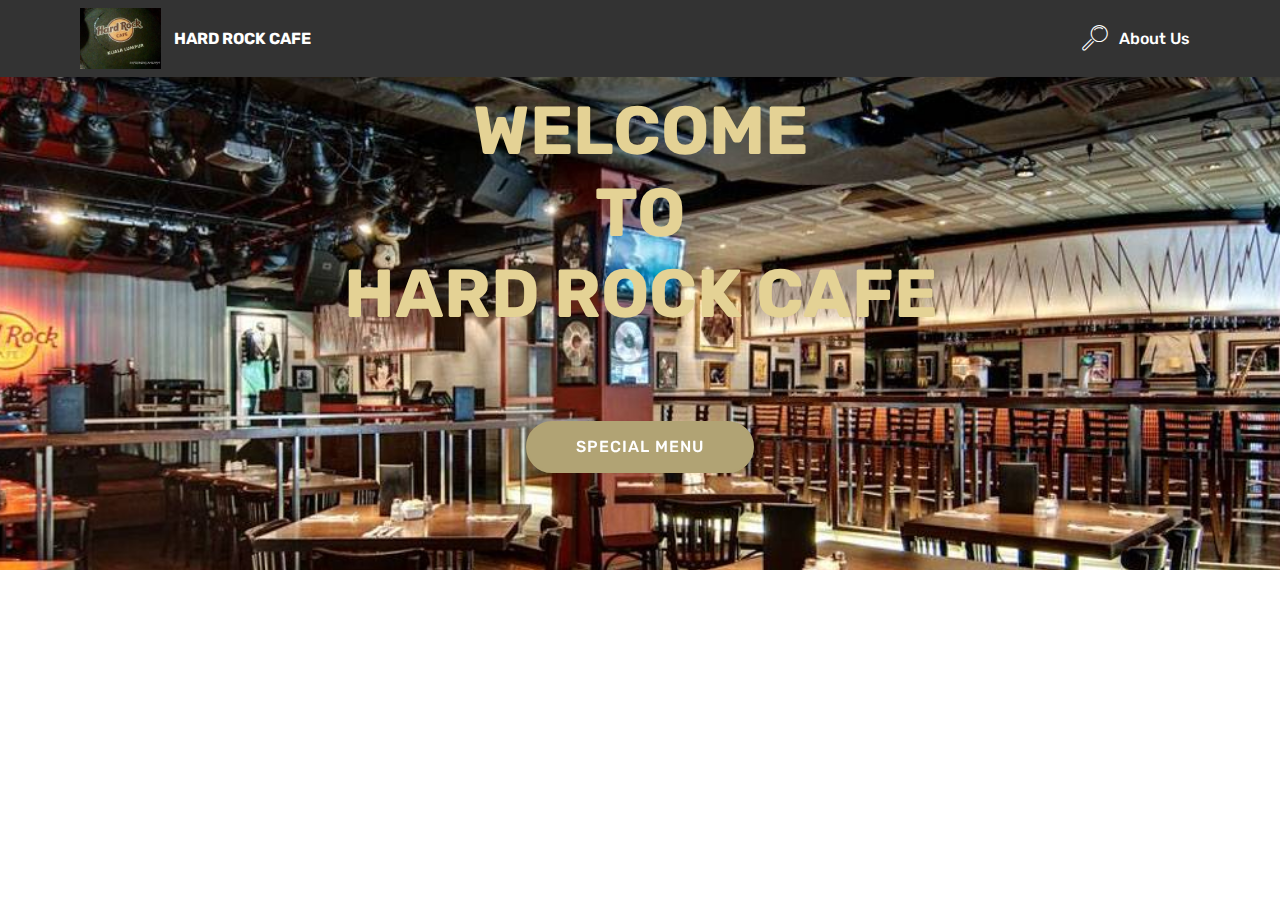
<file: index.html>
<!DOCTYPE html>
<html >
<head>
  <!-- Site made with Mobirise Website Builder v4.5.2, https://mobirise.com -->
  <meta charset="UTF-8">
  <meta http-equiv="X-UA-Compatible" content="IE=edge">
  <meta name="generator" content="Mobirise v4.5.2, mobirise.com">
  <meta name="viewport" content="width=device-width, initial-scale=1, minimum-scale=1">
  <link rel="shortcut icon" href="assets/images/hard-rock-cafe-kuala-lumpur-740x550.png" type="image/x-icon">
  <meta name="description" content="">
  <title>Home</title>
  <link rel="stylesheet" href="assets/web/assets/mobirise-icons/mobirise-icons.css">
  <link rel="stylesheet" href="assets/tether/tether.min.css">
  <link rel="stylesheet" href="assets/bootstrap/css/bootstrap.min.css">
  <link rel="stylesheet" href="assets/bootstrap/css/bootstrap-grid.min.css">
  <link rel="stylesheet" href="assets/bootstrap/css/bootstrap-reboot.min.css">
  <link rel="stylesheet" href="assets/dropdown/css/style.css">
  <link rel="stylesheet" href="assets/theme/css/style.css">
  <link rel="stylesheet" href="assets/mobirise/css/mbr-additional.css" type="text/css">
  
  
  
</head>
<body>
<section class="menu cid-qFJPak64Wf" once="menu" id="menu1-8" data-rv-view="141">

    

    <nav class="navbar navbar-expand beta-menu navbar-dropdown align-items-center navbar-fixed-top navbar-toggleable-sm">
        <button class="navbar-toggler navbar-toggler-right" type="button" data-toggle="collapse" data-target="#navbarSupportedContent" aria-controls="navbarSupportedContent" aria-expanded="false" aria-label="Toggle navigation">
            <div class="hamburger">
                <span></span>
                <span></span>
                <span></span>
                <span></span>
            </div>
        </button>
        <div class="menu-logo">
            <div class="navbar-brand">
                <span class="navbar-logo">
                    <a href="index.html">
                         <img src="assets/images/hard-rock-cafe-1-444x333.jpg" alt="Mobirise" title="" media-simple="true" style="height: 3.8rem;">
                    </a>
                </span>
                <span class="navbar-caption-wrap"><a class="navbar-caption text-white display-4" href="index.html">HARD ROCK CAFE</a></span>
            </div>
        </div>
        <div class="collapse navbar-collapse" id="navbarSupportedContent">
            <ul class="navbar-nav nav-dropdown nav-right" data-app-modern-menu="true"><li class="nav-item">
                    <a class="nav-link link text-white display-4" href="page2.html">
                        <span class="mbri-search mbr-iconfont mbr-iconfont-btn"></span>
                        About Us
                    </a>
                </li></ul>
            
        </div>
    </nav>
</section>

<section class="engine"><a href="https://mobirise.co/k">free bootstrap template</a></section><section class="header1 cid-qFCPF8Be1g mbr-parallax-background" id="header1-1" data-rv-view="138">

    

    

    <div class="container">
        <div class="row justify-content-md-center">
            <div class="mbr-white col-md-10">
                <h1 class="mbr-section-title align-center mbr-bold pb-3 mbr-fonts-style display-1">WELCOME<br>TO<br>HARD ROCK CAFE</h1>
                <h3 class="mbr-section-subtitle align-center mbr-light pb-3 mbr-fonts-style display-2"></h3>
                <p class="mbr-text align-center pb-3 mbr-fonts-style display-5"></p>
                <div class="mbr-section-btn align-center"><a class="btn btn-md btn-danger display-4" href="page1.html">SPECIAL MENU</a></div>
            </div>
        </div>
    </div>

</section>


  <script src="assets/web/assets/jquery/jquery.min.js"></script>
  <script src="assets/popper/popper.min.js"></script>
  <script src="assets/tether/tether.min.js"></script>
  <script src="assets/bootstrap/js/bootstrap.min.js"></script>
  <script src="assets/smoothscroll/smooth-scroll.js"></script>
  <script src="assets/parallax/jarallax.min.js"></script>
  <script src="assets/dropdown/js/script.min.js"></script>
  <script src="assets/touchswipe/jquery.touch-swipe.min.js"></script>
  <script src="assets/theme/js/script.js"></script>
  
  
</body>
</html>
</file>
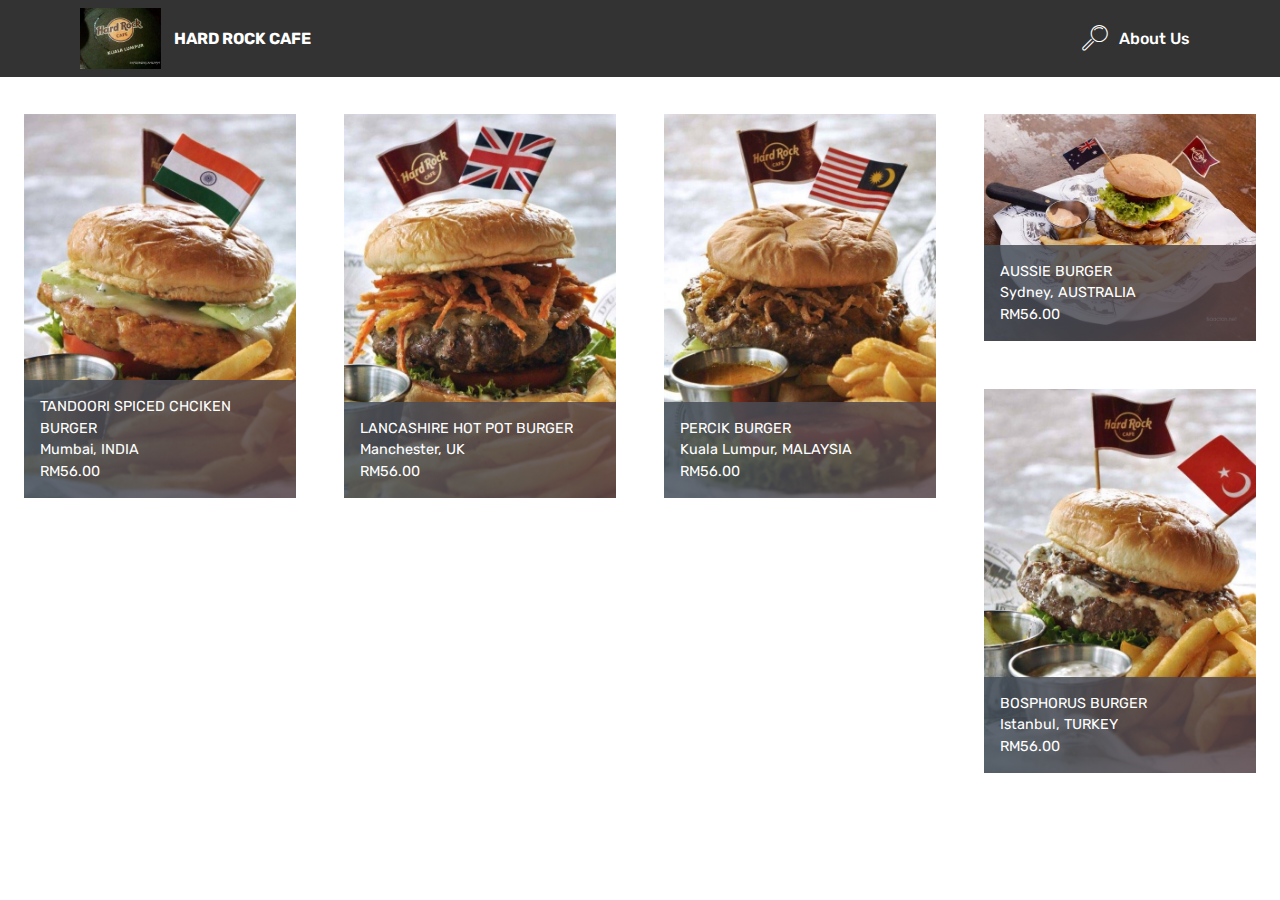
<file: page1.html>
<!DOCTYPE html>
<html >
<head>
  <!-- Site made with Mobirise Website Builder v4.5.2, https://mobirise.com -->
  <meta charset="UTF-8">
  <meta http-equiv="X-UA-Compatible" content="IE=edge">
  <meta name="generator" content="Mobirise v4.5.2, mobirise.com">
  <meta name="viewport" content="width=device-width, initial-scale=1, minimum-scale=1">
  <link rel="shortcut icon" href="assets/images/hard-rock-cafe-kuala-lumpur-740x550.png" type="image/x-icon">
  <meta name="description" content="Web Page Builder Description">
  <title>MENU</title>
  <link rel="stylesheet" href="assets/web/assets/mobirise-icons/mobirise-icons.css">
  <link rel="stylesheet" href="assets/tether/tether.min.css">
  <link rel="stylesheet" href="assets/bootstrap/css/bootstrap.min.css">
  <link rel="stylesheet" href="assets/bootstrap/css/bootstrap-grid.min.css">
  <link rel="stylesheet" href="assets/bootstrap/css/bootstrap-reboot.min.css">
  <link rel="stylesheet" href="assets/dropdown/css/style.css">
  <link rel="stylesheet" href="assets/theme/css/style.css">
  <link rel="stylesheet" href="assets/gallery/style.css">
  <link rel="stylesheet" href="assets/mobirise/css/mbr-additional.css" type="text/css">
  
  
  
</head>
<body>
<section class="menu cid-qFJRevxt8z" once="menu" id="menu1-b" data-rv-view="166">

    

    <nav class="navbar navbar-expand beta-menu navbar-dropdown align-items-center navbar-fixed-top navbar-toggleable-sm">
        <button class="navbar-toggler navbar-toggler-right" type="button" data-toggle="collapse" data-target="#navbarSupportedContent" aria-controls="navbarSupportedContent" aria-expanded="false" aria-label="Toggle navigation">
            <div class="hamburger">
                <span></span>
                <span></span>
                <span></span>
                <span></span>
            </div>
        </button>
        <div class="menu-logo">
            <div class="navbar-brand">
                <span class="navbar-logo">
                    <a href="index.html">
                         <img src="assets/images/hard-rock-cafe-1-444x333.jpg" alt="Mobirise" title="" media-simple="true" style="height: 3.8rem;">
                    </a>
                </span>
                <span class="navbar-caption-wrap"><a class="navbar-caption text-white display-4" href="index.html">HARD ROCK CAFE</a></span>
            </div>
        </div>
        <div class="collapse navbar-collapse" id="navbarSupportedContent">
            <ul class="navbar-nav nav-dropdown nav-right" data-app-modern-menu="true"><li class="nav-item">
                    <a class="nav-link link text-white display-4" href="page2.html">
                        <span class="mbri-search mbr-iconfont mbr-iconfont-btn"></span>
                        About Us
                    </a>
                </li></ul>
            
        </div>
    </nav>
</section>

<section class="engine"><a href="https://mobirise.co/m">bootstrap table</a></section><section class="mbr-gallery mbr-slider-carousel cid-qFJIZfgc2S" id="gallery1-5" data-rv-view="143">

    

    <div>
        <div><!-- Filter --><!-- Gallery --><div class="mbr-gallery-row"><div class="mbr-gallery-layout-default"><div><div><div class="mbr-gallery-item mbr-gallery-item--p3" data-video-url="false" data-tags="Awesome"><div href="#lb-gallery1-5" data-slide-to="0" data-toggle="modal"><img src="assets/images/mumbai-600x848-600x848.jpg" alt=""><span class="icon-focus"></span><span class="mbr-gallery-title mbr-fonts-style display-7">TANDOORI SPICED CHCIKEN BURGER
<br>Mumbai, INDIA<br>                 RM56.00</span></div></div><div class="mbr-gallery-item mbr-gallery-item--p3" data-video-url="false" data-tags="Responsive"><div href="#lb-gallery1-5" data-slide-to="1" data-toggle="modal"><img src="assets/images/uk-600x848-600x848.jpg" alt=""><span class="icon-focus"></span><span class="mbr-gallery-title mbr-fonts-style display-7">LANCASHIRE HOT POT BURGER
<br>Manchester, UK <br>RM56.00</span></div></div><div class="mbr-gallery-item mbr-gallery-item--p3" data-video-url="false" data-tags="Creative"><div href="#lb-gallery1-5" data-slide-to="2" data-toggle="modal"><img src="assets/images/malaysia-600x848-600x848.jpg" alt=""><span class="icon-focus"></span><span class="mbr-gallery-title mbr-fonts-style display-7">PERCIK BURGER 
<br>Kuala Lumpur, MALAYSIA&nbsp;<br>RM56.00</span></div></div><div class="mbr-gallery-item mbr-gallery-item--p3" data-video-url="false" data-tags="Animated"><div href="#lb-gallery1-5" data-slide-to="3" data-toggle="modal"><img src="assets/images/australia-640x535-640x535.jpg" alt=""><span class="icon-focus"></span><span class="mbr-gallery-title mbr-fonts-style display-7">AUSSIE BURGER 
<br>Sydney, AUSTRALIA &nbsp;<br>RM56.00</span></div></div><div class="mbr-gallery-item mbr-gallery-item--p3" data-video-url="false" data-tags="Awesome"><div href="#lb-gallery1-5" data-slide-to="4" data-toggle="modal"><img src="assets/images/turkey-600x848-600x848.jpg" alt=""><span class="icon-focus"></span><span class="mbr-gallery-title mbr-fonts-style display-7">BOSPHORUS BURGER 
<br>Istanbul, TURKEY &nbsp;<br>RM56.00</span></div></div></div></div><div class="clearfix"></div></div></div><!-- Lightbox --><div data-app-prevent-settings="" class="mbr-slider modal fade carousel slide" tabindex="-1" data-keyboard="true" data-interval="false" id="lb-gallery1-5"><div class="modal-dialog"><div class="modal-content"><div class="modal-body"><div class="carousel-inner"><div class="carousel-item"><img src="assets/images/mumbai-600x848.jpg" alt=""></div><div class="carousel-item"><img src="assets/images/uk-600x848.jpg" alt=""></div><div class="carousel-item"><img src="assets/images/malaysia-600x848.jpg" alt=""></div><div class="carousel-item"><img src="assets/images/australia-640x535.jpg" alt=""></div><div class="carousel-item active"><img src="assets/images/turkey-600x848.jpg" alt=""></div></div><a class="carousel-control carousel-control-prev" role="button" data-slide="prev" href="#lb-gallery1-5"><span class="mbri-left mbr-iconfont" aria-hidden="true"></span><span class="sr-only">Previous</span></a><a class="carousel-control carousel-control-next" role="button" data-slide="next" href="#lb-gallery1-5"><span class="mbri-right mbr-iconfont" aria-hidden="true"></span><span class="sr-only">Next</span></a><a class="close" href="#" role="button" data-dismiss="modal"><span class="sr-only">Close</span></a></div></div></div></div></div>
    </div>

</section>


  <script src="assets/web/assets/jquery/jquery.min.js"></script>
  <script src="assets/popper/popper.min.js"></script>
  <script src="assets/tether/tether.min.js"></script>
  <script src="assets/bootstrap/js/bootstrap.min.js"></script>
  <script src="assets/smoothscroll/smooth-scroll.js"></script>
  <script src="assets/masonry/masonry.pkgd.min.js"></script>
  <script src="assets/imagesloaded/imagesloaded.pkgd.min.js"></script>
  <script src="assets/bootstrapcarouselswipe/bootstrap-carousel-swipe.js"></script>
  <script src="assets/touchswipe/jquery.touch-swipe.min.js"></script>
  <script src="assets/vimeoplayer/jquery.mb.vimeo_player.js"></script>
  <script src="assets/dropdown/js/script.min.js"></script>
  <script src="assets/theme/js/script.js"></script>
  <script src="assets/slidervideo/script.js"></script>
  <script src="assets/gallery/player.min.js"></script>
  <script src="assets/gallery/script.js"></script>
  
  
</body>
</html>
</file>
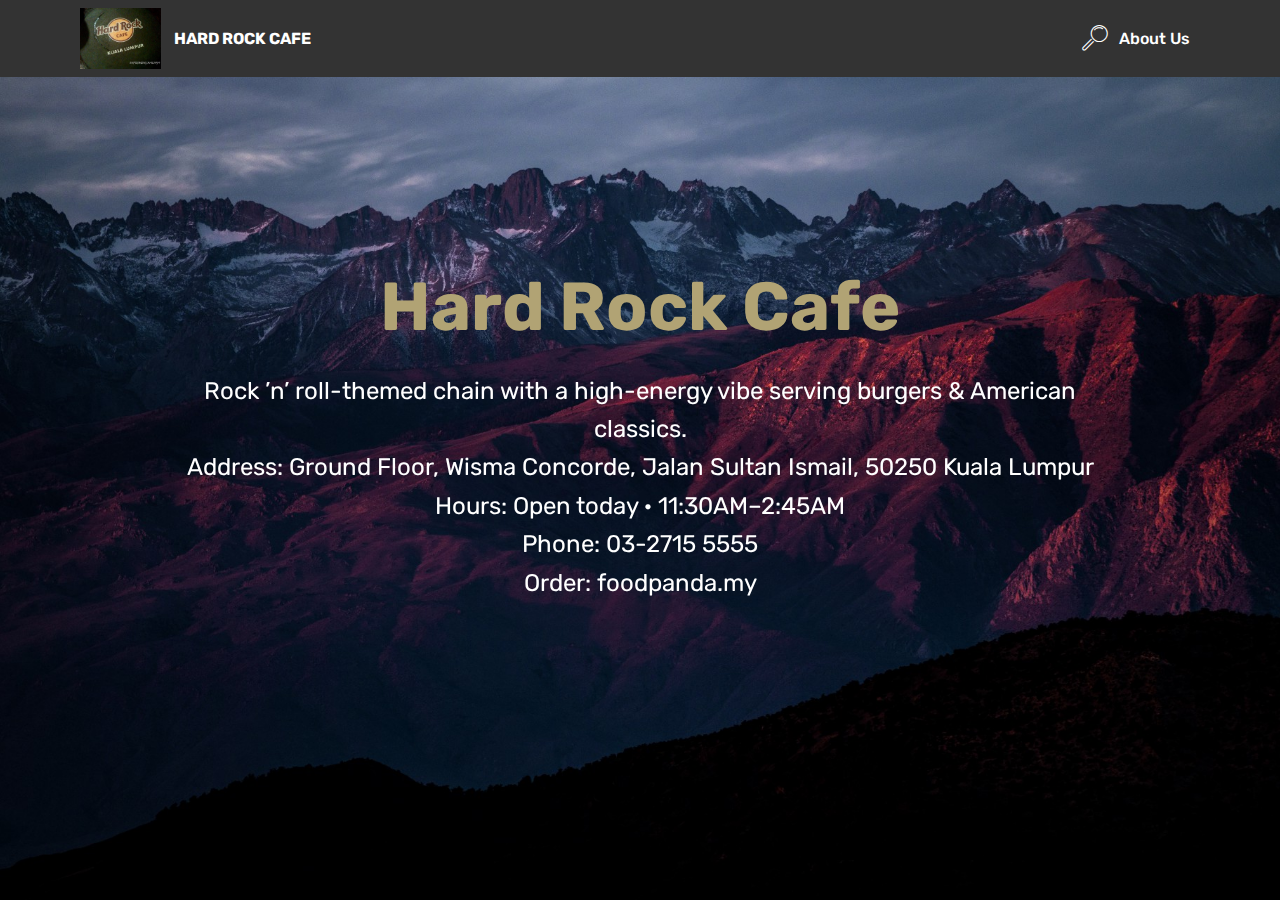
<file: page2.html>
<!DOCTYPE html>
<html >
<head>
  <!-- Site made with Mobirise Website Builder v4.5.2, https://mobirise.com -->
  <meta charset="UTF-8">
  <meta http-equiv="X-UA-Compatible" content="IE=edge">
  <meta name="generator" content="Mobirise v4.5.2, mobirise.com">
  <meta name="viewport" content="width=device-width, initial-scale=1, minimum-scale=1">
  <link rel="shortcut icon" href="assets/images/hard-rock-cafe-kuala-lumpur-740x550.png" type="image/x-icon">
  <meta name="description" content="Website Maker Description">
  <title>ABOUT US</title>
  <link rel="stylesheet" href="assets/web/assets/mobirise-icons/mobirise-icons.css">
  <link rel="stylesheet" href="assets/tether/tether.min.css">
  <link rel="stylesheet" href="assets/bootstrap/css/bootstrap.min.css">
  <link rel="stylesheet" href="assets/bootstrap/css/bootstrap-grid.min.css">
  <link rel="stylesheet" href="assets/bootstrap/css/bootstrap-reboot.min.css">
  <link rel="stylesheet" href="assets/dropdown/css/style.css">
  <link rel="stylesheet" href="assets/theme/css/style.css">
  <link rel="stylesheet" href="assets/mobirise/css/mbr-additional.css" type="text/css">
  
  
  
</head>
<body>
<section class="menu cid-qFJQOaq6Mh" once="menu" id="menu1-a" data-rv-view="171">

    

    <nav class="navbar navbar-expand beta-menu navbar-dropdown align-items-center navbar-fixed-top navbar-toggleable-sm">
        <button class="navbar-toggler navbar-toggler-right" type="button" data-toggle="collapse" data-target="#navbarSupportedContent" aria-controls="navbarSupportedContent" aria-expanded="false" aria-label="Toggle navigation">
            <div class="hamburger">
                <span></span>
                <span></span>
                <span></span>
                <span></span>
            </div>
        </button>
        <div class="menu-logo">
            <div class="navbar-brand">
                <span class="navbar-logo">
                    <a href="index.html">
                         <img src="assets/images/hard-rock-cafe-1-444x333.jpg" alt="Mobirise" title="" media-simple="true" style="height: 3.8rem;">
                    </a>
                </span>
                <span class="navbar-caption-wrap"><a class="navbar-caption text-white display-4" href="index.html">HARD ROCK CAFE</a></span>
            </div>
        </div>
        <div class="collapse navbar-collapse" id="navbarSupportedContent">
            <ul class="navbar-nav nav-dropdown nav-right" data-app-modern-menu="true"><li class="nav-item">
                    <a class="nav-link link text-white display-4" href="page2.html">
                        <span class="mbri-search mbr-iconfont mbr-iconfont-btn"></span>
                        About Us
                    </a>
                </li></ul>
            
        </div>
    </nav>
</section>

<section class="engine"><a href="https://mobirise.co/d">web software</a></section><section class="cid-qFJQ6QlF0d mbr-fullscreen mbr-parallax-background" id="header2-9" data-rv-view="168">

    

    

    <div class="container align-center">
        <div class="row justify-content-md-center">
            <div class="mbr-white col-md-10">
                <h1 class="mbr-section-title mbr-bold pb-3 mbr-fonts-style display-1">Hard Rock Cafe</h1>
                
                <p class="mbr-text pb-3 mbr-fonts-style display-5">Rock ’n’ roll-themed chain with a high-energy vibe serving burgers &amp; American classics.
<br>Address: Ground Floor, Wisma Concorde, Jalan Sultan Ismail, 50250 Kuala Lumpur
<br>Hours: Open today · 11:30AM–2:45AM
<br>Phone: 03-2715 5555
<br>Order: foodpanda.my</p>
                
            </div>
        </div>
    </div>
    
</section>


  <script src="assets/web/assets/jquery/jquery.min.js"></script>
  <script src="assets/popper/popper.min.js"></script>
  <script src="assets/tether/tether.min.js"></script>
  <script src="assets/bootstrap/js/bootstrap.min.js"></script>
  <script src="assets/smoothscroll/smooth-scroll.js"></script>
  <script src="assets/parallax/jarallax.min.js"></script>
  <script src="assets/dropdown/js/script.min.js"></script>
  <script src="assets/touchswipe/jquery.touch-swipe.min.js"></script>
  <script src="assets/theme/js/script.js"></script>
  
  
</body>
</html>
</file>
<file: assets/web/assets/mobirise-icons/mobirise-icons.css>
@font-face {
  font-family: 'MobiriseIcons';
  src:  url('mobirise-icons.eot?spat4u');
  src:  url('mobirise-icons.eot?spat4u#iefix') format('embedded-opentype'),
    url('mobirise-icons.ttf?spat4u') format('truetype'),
    url('mobirise-icons.woff?spat4u') format('woff'),
    url('mobirise-icons.svg?spat4u#MobiriseIcons') format('svg');
  font-weight: normal;
  font-style: normal;
}

[class^="mbri-"], [class*=" mbri-"] {
  /* use !important to prevent issues with browser extensions that change fonts */
  font-family: MobiriseIcons !important;
  speak: none;
  font-style: normal;
  font-weight: normal;
  font-variant: normal;
  text-transform: none;
  line-height: 1;

  /* Better Font Rendering =========== */
  -webkit-font-smoothing: antialiased;
  -moz-osx-font-smoothing: grayscale;
}

.mbri-add-submenu:before {
  content: "\e900";
}
.mbri-alert:before {
  content: "\e901";
}
.mbri-align-center:before {
  content: "\e902";
}
.mbri-align-justify:before {
  content: "\e903";
}
.mbri-align-left:before {
  content: "\e904";
}
.mbri-align-right:before {
  content: "\e905";
}
.mbri-android:before {
  content: "\e906";
}
.mbri-apple:before {
  content: "\e907";
}
.mbri-arrow-down:before {
  content: "\e908";
}
.mbri-arrow-next:before {
  content: "\e909";
}
.mbri-arrow-prev:before {
  content: "\e90a";
}
.mbri-arrow-up:before {
  content: "\e90b";
}
.mbri-bold:before {
  content: "\e90c";
}
.mbri-bookmark:before {
  content: "\e90d";
}
.mbri-bootstrap:before {
  content: "\e90e";
}
.mbri-briefcase:before {
  content: "\e90f";
}
.mbri-browse:before {
  content: "\e910";
}
.mbri-bulleted-list:before {
  content: "\e911";
}
.mbri-calendar:before {
  content: "\e912";
}
.mbri-camera:before {
  content: "\e913";
}
.mbri-cart-add:before {
  content: "\e914";
}
.mbri-cart-full:before {
  content: "\e915";
}
.mbri-cash:before {
  content: "\e916";
}
.mbri-change-style:before {
  content: "\e917";
}
.mbri-chat:before {
  content: "\e918";
}
.mbri-clock:before {
  content: "\e919";
}
.mbri-close:before {
  content: "\e91a";
}
.mbri-cloud:before {
  content: "\e91b";
}
.mbri-code:before {
  content: "\e91c";
}
.mbri-contact-form:before {
  content: "\e91d";
}
.mbri-credit-card:before {
  content: "\e91e";
}
.mbri-cursor-click:before {
  content: "\e91f";
}
.mbri-cust-feedback:before {
  content: "\e920";
}
.mbri-database:before {
  content: "\e921";
}
.mbri-delivery:before {
  content: "\e922";
}
.mbri-desktop:before {
  content: "\e923";
}
.mbri-devices:before {
  content: "\e924";
}
.mbri-down:before {
  content: "\e925";
}
.mbri-download:before {
  content: "\e989";
}
.mbri-drag-n-drop:before {
  content: "\e927";
}
.mbri-drag-n-drop2:before {
  content: "\e928";
}
.mbri-edit:before {
  content: "\e929";
}
.mbri-edit2:before {
  content: "\e92a";
}
.mbri-error:before {
  content: "\e92b";
}
.mbri-extension:before {
  content: "\e92c";
}
.mbri-features:before {
  content: "\e92d";
}
.mbri-file:before {
  content: "\e92e";
}
.mbri-flag:before {
  content: "\e92f";
}
.mbri-folder:before {
  content: "\e930";
}
.mbri-gift:before {
  content: "\e931";
}
.mbri-github:before {
  content: "\e932";
}
.mbri-globe:before {
  content: "\e933";
}
.mbri-globe-2:before {
  content: "\e934";
}
.mbri-growing-chart:before {
  content: "\e935";
}
.mbri-hearth:before {
  content: "\e936";
}
.mbri-help:before {
  content: "\e937";
}
.mbri-home:before {
  content: "\e938";
}
.mbri-hot-cup:before {
  content: "\e939";
}
.mbri-idea:before {
  content: "\e93a";
}
.mbri-image-gallery:before {
  content: "\e93b";
}
.mbri-image-slider:before {
  content: "\e93c";
}
.mbri-info:before {
  content: "\e93d";
}
.mbri-italic:before {
  content: "\e93e";
}
.mbri-key:before {
  content: "\e93f";
}
.mbri-laptop:before {
  content: "\e940";
}
.mbri-layers:before {
  content: "\e941";
}
.mbri-left-right:before {
  content: "\e942";
}
.mbri-left:before {
  content: "\e943";
}
.mbri-letter:before {
  content: "\e944";
}
.mbri-like:before {
  content: "\e945";
}
.mbri-link:before {
  content: "\e946";
}
.mbri-lock:before {
  content: "\e947";
}
.mbri-login:before {
  content: "\e948";
}
.mbri-logout:before {
  content: "\e949";
}
.mbri-magic-stick:before {
  content: "\e94a";
}
.mbri-map-pin:before {
  content: "\e94b";
}
.mbri-menu:before {
  content: "\e94c";
}
.mbri-mobile:before {
  content: "\e94d";
}
.mbri-mobile2:before {
  content: "\e94e";
}
.mbri-mobirise:before {
  content: "\e94f";
}
.mbri-more-horizontal:before {
  content: "\e950";
}
.mbri-more-vertical:before {
  content: "\e951";
}
.mbri-music:before {
  content: "\e952";
}
.mbri-new-file:before {
  content: "\e953";
}
.mbri-numbered-list:before {
  content: "\e954";
}
.mbri-opened-folder:before {
  content: "\e955";
}
.mbri-pages:before {
  content: "\e956";
}
.mbri-paper-plane:before {
  content: "\e957";
}
.mbri-paperclip:before {
  content: "\e958";
}
.mbri-photo:before {
  content: "\e959";
}
.mbri-photos:before {
  content: "\e95a";
}
.mbri-pin:before {
  content: "\e95b";
}
.mbri-play:before {
  content: "\e95c";
}
.mbri-plus:before {
  content: "\e95d";
}
.mbri-preview:before {
  content: "\e95e";
}
.mbri-print:before {
  content: "\e95f";
}
.mbri-protect:before {
  content: "\e960";
}
.mbri-question:before {
  content: "\e961";
}
.mbri-quote-left:before {
  content: "\e962";
}
.mbri-quote-right:before {
  content: "\e963";
}
.mbri-refresh:before {
  content: "\e964";
}
.mbri-responsive:before {
  content: "\e965";
}
.mbri-right:before {
  content: "\e966";
}
.mbri-rocket:before {
  content: "\e967";
}
.mbri-sad-face:before {
  content: "\e968";
}
.mbri-sale:before {
  content: "\e969";
}
.mbri-save:before {
  content: "\e96a";
}
.mbri-search:before {
  content: "\e96b";
}
.mbri-setting:before {
  content: "\e96c";
}
.mbri-setting2:before {
  content: "\e96d";
}
.mbri-setting3:before {
  content: "\e96e";
}
.mbri-share:before {
  content: "\e96f";
}
.mbri-shopping-bag:before {
  content: "\e970";
}
.mbri-shopping-basket:before {
  content: "\e971";
}
.mbri-shopping-cart:before {
  content: "\e972";
}
.mbri-sites:before {
  content: "\e973";
}
.mbri-smile-face:before {
  content: "\e974";
}
.mbri-speed:before {
  content: "\e975";
}
.mbri-star:before {
  content: "\e976";
}
.mbri-success:before {
  content: "\e977";
}
.mbri-sun:before {
  content: "\e978";
}
.mbri-sun2:before {
  content: "\e979";
}
.mbri-tablet:before {
  content: "\e97a";
}
.mbri-tablet-vertical:before {
  content: "\e97b";
}
.mbri-target:before {
  content: "\e97c";
}
.mbri-timer:before {
  content: "\e97d";
}
.mbri-to-ftp:before {
  content: "\e97e";
}
.mbri-to-local-drive:before {
  content: "\e97f";
}
.mbri-touch-swipe:before {
  content: "\e980";
}
.mbri-touch:before {
  content: "\e981";
}
.mbri-trash:before {
  content: "\e982";
}
.mbri-underline:before {
  content: "\e983";
}
.mbri-unlink:before {
  content: "\e984";
}
.mbri-unlock:before {
  content: "\e985";
}
.mbri-up-down:before {
  content: "\e986";
}
.mbri-up:before {
  content: "\e987";
}
.mbri-update:before {
  content: "\e988";
}
.mbri-upload:before {
 content: "\e926"; 
}
.mbri-user:before {
  content: "\e98a";
}
.mbri-user2:before {
  content: "\e98b";
}
.mbri-users:before {
  content: "\e98c";
}
.mbri-video:before {
  content: "\e98d";
}
.mbri-video-play:before {
  content: "\e98e";
}
.mbri-watch:before {
  content: "\e98f";
}
.mbri-website-theme:before {
  content: "\e990";
}
.mbri-wifi:before {
  content: "\e991";
}
.mbri-windows:before {
  content: "\e992";
}
.mbri-zoom-out:before {
  content: "\e993";
}
.mbri-redo:before {
  content: "\e994";
}
.mbri-undo:before {
  content: "\e995";
}
</file>
<file: assets/dropdown/css/style.css>
.navbar-dropdown {
  left: 0;
  padding: 0;
  position: absolute;
  right: 0;
  top: 0;
  transition: all 0.45s ease;
  z-index: 1030;
  background: #282828; }
  .navbar-dropdown .navbar-logo {
    margin-right: 0.8rem;
    transition: margin 0.3s ease-in-out;
    vertical-align: middle; }
    .navbar-dropdown .navbar-logo img {
      height: 3.125rem;
      transition: all 0.3s ease-in-out; }
    .navbar-dropdown .navbar-logo.mbr-iconfont {
      font-size: 3.125rem;
      line-height: 3.125rem; }
  .navbar-dropdown .navbar-caption {
    font-weight: 700;
    white-space: normal;
    vertical-align: -4px;
    line-height: 3.125rem !important; }
    .navbar-dropdown .navbar-caption, .navbar-dropdown .navbar-caption:hover {
      color: inherit;
      text-decoration: none; }
  .navbar-dropdown .mbr-iconfont + .navbar-caption {
    vertical-align: -1px; }
  .navbar-dropdown.navbar-fixed-top {
    position: fixed; }
  .navbar-dropdown .navbar-brand span {
    vertical-align: -4px; }
  .navbar-dropdown.bg-color.transparent {
    background: none; }
  .navbar-dropdown.navbar-short .navbar-brand {
    padding: 0.625rem 0; }
    .navbar-dropdown.navbar-short .navbar-brand span {
      vertical-align: -1px; }
  .navbar-dropdown.navbar-short .navbar-caption {
    line-height: 2.375rem !important;
    vertical-align: -2px; }
  .navbar-dropdown.navbar-short .navbar-logo {
    margin-right: 0.5rem; }
    .navbar-dropdown.navbar-short .navbar-logo img {
      height: 2.375rem; }
    .navbar-dropdown.navbar-short .navbar-logo.mbr-iconfont {
      font-size: 2.375rem;
      line-height: 2.375rem; }
  .navbar-dropdown.navbar-short .mbr-table-cell {
    height: 3.625rem; }
  .navbar-dropdown .navbar-close {
    left: 0.6875rem;
    position: fixed;
    top: 0.75rem;
    z-index: 1000; }
  .navbar-dropdown .hamburger-icon {
    content: "";
    display: inline-block;
    vertical-align: middle;
    width: 16px;
    -webkit-box-shadow: 0 -6px 0 1px #282828,0 0 0 1px #282828,0 6px 0 1px #282828;
    -moz-box-shadow: 0 -6px 0 1px #282828,0 0 0 1px #282828,0 6px 0 1px #282828;
    box-shadow: 0 -6px 0 1px #282828,0 0 0 1px #282828,0 6px 0 1px #282828; }

.dropdown-menu .dropdown-toggle[data-toggle="dropdown-submenu"]::after {
  border-bottom: 0.35em solid transparent;
  border-left: 0.35em solid;
  border-right: 0;
  border-top: 0.35em solid transparent;
  margin-left: 0.3rem; }

.dropdown-menu .dropdown-item:focus {
  outline: 0; }

.nav-dropdown {
  font-size: 0.75rem;
  font-weight: 500;
  height: auto !important; }
  .nav-dropdown .nav-btn {
    padding-left: 1rem; }
  .nav-dropdown .link {
    margin: .667em 1.667em;
    font-weight: 500;
    padding: 0;
    transition: color .2s ease-in-out; }
    .nav-dropdown .link.dropdown-toggle {
      margin-right: 2.583em; }
      .nav-dropdown .link.dropdown-toggle::after {
        margin-left: .25rem;
        border-top: 0.35em solid;
        border-right: 0.35em solid transparent;
        border-left: 0.35em solid transparent;
        border-bottom: 0; }
      .nav-dropdown .link.dropdown-toggle[aria-expanded="true"] {
        margin: 0;
        padding: 0.667em 3.263em  0.667em 1.667em; }
  .nav-dropdown .link::after,
  .nav-dropdown .dropdown-item::after {
    color: inherit; }
  .nav-dropdown .btn {
    font-size: 0.75rem;
    font-weight: 700;
    letter-spacing: 0;
    margin-bottom: 0;
    padding-left: 1.25rem;
    padding-right: 1.25rem; }
  .nav-dropdown .dropdown-menu {
    border-radius: 0;
    border: 0;
    left: 0;
    margin: 0;
    padding-bottom: 1.25rem;
    padding-top: 1.25rem;
    position: relative; }
  .nav-dropdown .dropdown-submenu {
    margin-left: 0.125rem;
    top: 0; }
  .nav-dropdown .dropdown-item {
    font-weight: 500;
    line-height: 2;
    padding: 0.3846em 4.615em 0.3846em 1.5385em;
    position: relative;
    transition: color .2s ease-in-out, background-color .2s ease-in-out; }
    .nav-dropdown .dropdown-item::after {
      margin-top: -0.3077em;
      position: absolute;
      right: 1.1538em;
      top: 50%; }
    .nav-dropdown .dropdown-item:focus, .nav-dropdown .dropdown-item:hover {
      background: none; }

@media (max-width: 767px) {
  .nav-dropdown.navbar-toggleable-sm {
    bottom: 0;
    display: none;
    left: 0;
    overflow-x: hidden;
    position: fixed;
    top: 0;
    transform: translateX(-100%);
    -ms-transform: translateX(-100%);
    -webkit-transform: translateX(-100%);
    width: 18.75rem;
    z-index: 999; } }
.nav-dropdown.navbar-toggleable-xl {
  bottom: 0;
  display: none;
  left: 0;
  overflow-x: hidden;
  position: fixed;
  top: 0;
  transform: translateX(-100%);
  -ms-transform: translateX(-100%);
  -webkit-transform: translateX(-100%);
  width: 18.75rem;
  z-index: 999; }

.nav-dropdown-sm {
  display: block !important;
  overflow-x: hidden;
  overflow: auto;
  padding-top: 3.875rem; }
  .nav-dropdown-sm::after {
    content: "";
    display: block;
    height: 3rem;
    width: 100%; }
  .nav-dropdown-sm.collapse.in ~ .navbar-close {
    display: block !important; }
  .nav-dropdown-sm.collapsing, .nav-dropdown-sm.collapse.in {
    transform: translateX(0);
    -ms-transform: translateX(0);
    -webkit-transform: translateX(0);
    transition: all 0.25s ease-out;
    -webkit-transition: all 0.25s ease-out;
    background: #282828; }
  .nav-dropdown-sm.collapsing[aria-expanded="false"] {
    transform: translateX(-100%);
    -ms-transform: translateX(-100%);
    -webkit-transform: translateX(-100%); }
  .nav-dropdown-sm .nav-item {
    display: block;
    margin-left: 0 !important;
    padding-left: 0; }
  .nav-dropdown-sm .link,
  .nav-dropdown-sm .dropdown-item {
    border-top: 1px dotted rgba(255, 255, 255, 0.1);
    font-size: 0.8125rem;
    line-height: 1.6;
    margin: 0 !important;
    padding: 0.875rem 2.4rem 0.875rem 1.5625rem !important;
    position: relative;
    white-space: normal; }
    .nav-dropdown-sm .link:focus, .nav-dropdown-sm .link:hover,
    .nav-dropdown-sm .dropdown-item:focus,
    .nav-dropdown-sm .dropdown-item:hover {
      background: rgba(0, 0, 0, 0.2) !important;
      color: #c0a375; }
  .nav-dropdown-sm .nav-btn {
    position: relative;
    padding: 1.5625rem 1.5625rem 0 1.5625rem; }
    .nav-dropdown-sm .nav-btn::before {
      border-top: 1px dotted rgba(255, 255, 255, 0.1);
      content: "";
      left: 0;
      position: absolute;
      top: 0;
      width: 100%; }
    .nav-dropdown-sm .nav-btn + .nav-btn {
      padding-top: 0.625rem; }
      .nav-dropdown-sm .nav-btn + .nav-btn::before {
        display: none; }
  .nav-dropdown-sm .btn {
    padding: 0.625rem 0; }
  .nav-dropdown-sm .dropdown-toggle[data-toggle="dropdown-submenu"]::after {
    margin-left: .25rem;
    border-top: 0.35em solid;
    border-right: 0.35em solid transparent;
    border-left: 0.35em solid transparent;
    border-bottom: 0; }
  .nav-dropdown-sm .dropdown-toggle[data-toggle="dropdown-submenu"][aria-expanded="true"]::after {
    border-top: 0;
    border-right: 0.35em solid transparent;
    border-left: 0.35em solid transparent;
    border-bottom: 0.35em solid; }
  .nav-dropdown-sm .dropdown-menu {
    margin: 0;
    padding: 0;
    position: relative;
    top: 0;
    left: 0;
    width: 100%;
    border: 0;
    float: none;
    border-radius: 0;
    background: none; }
  .nav-dropdown-sm .dropdown-submenu {
    left: 100%;
    margin-left: 0.125rem;
    margin-top: -1.25rem;
    top: 0; }

.navbar-toggleable-sm .nav-dropdown .dropdown-menu {
  position: absolute; }

.navbar-toggleable-sm .nav-dropdown .dropdown-submenu {
  left: 100%;
  margin-left: 0.125rem;
  margin-top: -1.25rem;
  top: 0; }

.navbar-toggleable-sm.opened .nav-dropdown .dropdown-menu {
  position: relative; }

.navbar-toggleable-sm.opened .nav-dropdown .dropdown-submenu {
  left: 0;
  margin-left: 00rem;
  margin-top: 0rem;
  top: 0; }

.is-builder .nav-dropdown.collapsing {
  transition: none !important; }

/*# sourceMappingURL=style.css.map */
</file>
<file: assets/theme/css/style.css>
/*!
 * Mobirise v4 theme (https://mobirise.com/)
 * Copyright 2017 Mobirise
 */
section {
  background-color: #eeeeee; }

section,
.container,
.container-fluid {
  position: relative;
  word-wrap: break-word; }

a.mbr-iconfont:hover {
  text-decoration: none; }

.article .lead p, .article .lead ul, .article .lead ol, .article .lead pre, .article .lead blockquote {
  margin-bottom: 0; }

a {
  font-style: normal;
  font-weight: 400;
  cursor: pointer; }
  a, a:hover {
    text-decoration: none; }

figure {
  margin-bottom: 0; }

body {
  color: #232323; }

h1, h2, h3, h4, h5, h6,
.h1, .h2, .h3, .h4, .h5, .h6,
.display-1, .display-2, .display-3, .display-4 {
  line-height: 1;
  word-break: break-word;
  word-wrap: break-word; }

b, strong {
  font-weight: bold; }

blockquote {
  padding: 10px 0 10px 20px;
  position: relative;
  border-left: 2px solid;
  border-color: #ff3366; }

input:-webkit-autofill, input:-webkit-autofill:hover, input:-webkit-autofill:focus, input:-webkit-autofill:active {
  transition-delay: 9999s;
  transition-property: background-color, color; }

textarea[type="hidden"] {
  display: none; }

body {
  position: relative; }

section {
  background-position: 50% 50%;
  background-repeat: no-repeat;
  background-size: cover; }
  section .mbr-background-video,
  section .mbr-background-video-preview {
    position: absolute;
    bottom: 0;
    left: 0;
    right: 0;
    top: 0; }

.hidden {
  visibility: hidden; }

.mbr-z-index20 {
  z-index: 20; }

/*! Base colors */
.mbr-white {
  color: #ffffff; }

.mbr-black {
  color: #000000; }

.mbr-bg-white {
  background-color: #ffffff; }

.mbr-bg-black {
  background-color: #000000; }

/*! Text-aligns */
.align-left {
  text-align: left; }

.align-center {
  text-align: center; }

.align-right {
  text-align: right; }

@media (max-width: 767px) {
  .align-left, .align-center, .align-right, .mbr-section-btn, .mbr-section-title {
    text-align: center; } }
/*! Font-weight  */
.mbr-light {
  font-weight: 300; }

.mbr-regular {
  font-weight: 400; }

.mbr-semibold {
  font-weight: 500; }

.mbr-bold {
  font-weight: 700; }

/*! Media  */
.media-size-item {
  -webkit-flex: 1 1 auto;
  -moz-flex: 1 1 auto;
  -ms-flex: 1 1 auto;
  -o-flex: 1 1 auto;
  flex: 1 1 auto; }

.media-content {
  -webkit-flex-basis: 100%;
  flex-basis: 100%; }

.media-container-row {
  display: -ms-flexbox;
  display: -webkit-flex;
  display: flex;
  -webkit-flex-direction: row;
  -ms-flex-direction: row;
  flex-direction: row;
  -webkit-flex-wrap: wrap;
  -ms-flex-wrap: wrap;
  flex-wrap: wrap;
  -webkit-justify-content: center;
  -ms-flex-pack: center;
  justify-content: center;
  -webkit-align-content: center;
  -ms-flex-line-pack: center;
  align-content: center;
  -webkit-align-items: start;
  -ms-flex-align: start;
  align-items: start; }
  .media-container-row .media-size-item {
    width: 400px; }

.media-container-column {
  display: -ms-flexbox;
  display: -webkit-flex;
  display: flex;
  -webkit-flex-direction: column;
  -ms-flex-direction: column;
  flex-direction: column;
  -webkit-flex-wrap: wrap;
  -ms-flex-wrap: wrap;
  flex-wrap: wrap;
  -webkit-justify-content: center;
  -ms-flex-pack: center;
  justify-content: center;
  -webkit-align-content: center;
  -ms-flex-line-pack: center;
  align-content: center;
  -webkit-align-items: stretch;
  -ms-flex-align: stretch;
  align-items: stretch; }
  .media-container-column > * {
    width: 100%; }

@media (min-width: 992px) {
  .media-container-row {
    -webkit-flex-wrap: nowrap;
    -ms-flex-wrap: nowrap;
    flex-wrap: nowrap; } }
figure {
  overflow: hidden; }

figure[mbr-media-size] {
  transition: width 0.1s; }

.mbr-figure img, .mbr-figure iframe {
  display: block;
  width: 100%; }

.card {
  background-color: transparent;
  border: none; }

.card-img {
  text-align: center;
  flex-shrink: 0; }

.media {
  max-width: 100%;
  margin: 0 auto; }

.mbr-figure {
  -ms-flex-item-align: center;
  -ms-grid-row-align: center;
  -webkit-align-self: center;
  align-self: center; }

.media-container > div {
  max-width: 100%; }

.mbr-figure img, .card-img img {
  width: 100%; }

@media (max-width: 991px) {
  .media-size-item {
    width: auto !important; }

  .media {
    width: auto; }

  .mbr-figure {
    width: 100% !important; } }
/*! Buttons */
.mbr-section-btn {
  margin-left: -.25rem;
  margin-right: -.25rem;
  font-size: 0; }

nav .mbr-section-btn {
  margin-left: 0rem;
  margin-right: 0rem; }

/*! Btn icon margin */
.btn .mbr-iconfont, .btn.btn-sm .mbr-iconfont {
  cursor: pointer;
  margin-right: 0.5rem; }

.btn.btn-md .mbr-iconfont, .btn.btn-md .mbr-iconfont {
  margin-right: 0.8rem; }

.mbr-regular {
  font-weight: 400; }

.mbr-semibold {
  font-weight: 500; }

.mbr-bold {
  font-weight: 700; }

[type="submit"] {
  -webkit-appearance: none; }

/*! Full-screen */
.mbr-fullscreen .mbr-overlay {
  min-height: 100vh; }

.mbr-fullscreen {
  display: flex;
  display: -webkit-flex;
  display: -moz-flex;
  display: -ms-flex;
  display: -o-flex;
  align-items: center;
  -webkit-align-items: center;
  min-height: 100vh;
  padding-top: 3rem;
  padding-bottom: 3rem; }

/*! Map */
.map {
  height: 25rem;
  position: relative; }
  .map iframe {
    width: 100%;
    height: 100%; }

/* Form */
.form-asterisk {
  font-family: initial;
  position: absolute;
  top: -2px;
  font-weight: normal; }

/*! Scroll to top arrow */
.mbr-arrow-up {
  bottom: 25px;
  right: 90px;
  position: fixed;
  text-align: right;
  z-index: 5000;
  color: #ffffff;
  font-size: 32px;
  transform: rotate(180deg);
  -webkit-transform: rotate(180deg); }

.mbr-arrow-up a {
  background: rgba(0, 0, 0, 0.2);
  border-radius: 3px;
  color: #fff;
  display: inline-block;
  height: 60px;
  width: 60px;
  outline-style: none !important;
  position: relative;
  text-decoration: none;
  transition: all .3s ease-in-out;
  cursor: pointer;
  text-align: center; }
  .mbr-arrow-up a:hover {
    background-color: rgba(0, 0, 0, 0.4); }
  .mbr-arrow-up a i {
    line-height: 60px; }

.mbr-arrow-up-icon {
  display: block;
  color: #fff; }

.mbr-arrow-up-icon::before {
  content: "\203a";
  display: inline-block;
  font-family: serif;
  font-size: 32px;
  line-height: 1;
  font-style: normal;
  position: relative;
  top: 6px;
  left: -4px;
  -webkit-transform: rotate(-90deg);
  transform: rotate(-90deg); }

/*! Arrow Down */
.mbr-arrow {
  position: absolute;
  bottom: 45px;
  left: 50%;
  width: 60px;
  height: 60px;
  cursor: pointer;
  background-color: rgba(80, 80, 80, 0.5);
  border-radius: 50%;
  -webkit-transform: translateX(-50%);
  transform: translateX(-50%); }
  .mbr-arrow > a {
    display: inline-block;
    text-decoration: none;
    outline-style: none;
    -webkit-animation: arrowdown 1.7s ease-in-out infinite;
    animation: arrowdown 1.7s ease-in-out infinite; }
    .mbr-arrow > a > i {
      position: absolute;
      top: -2px;
      left: 15px;
      font-size: 2rem; }

@keyframes arrowdown {
  0% {
    transform: translateY(0px);
    -webkit-transform: translateY(0px); }
  50% {
    transform: translateY(-5px);
    -webkit-transform: translateY(-5px); }
  100% {
    transform: translateY(0px);
    -webkit-transform: translateY(0px); } }
@-webkit-keyframes arrowdown {
  0% {
    transform: translateY(0px);
    -webkit-transform: translateY(0px); }
  50% {
    transform: translateY(-5px);
    -webkit-transform: translateY(-5px); }
  100% {
    transform: translateY(0px);
    -webkit-transform: translateY(0px); } }
@media (max-width: 500px) {
  .mbr-arrow-up {
    left: 50%;
    right: auto;
    transform: translateX(-50%) rotate(180deg);
    -webkit-transform: translateX(-50%) rotate(180deg); } }
/*Gradients animation*/
@keyframes gradient-animation {
  from {
    background-position: 0% 100%;
    animation-timing-function: ease-in-out; }
  to {
    background-position: 100% 0%;
    animation-timing-function: ease-in-out; } }
@-webkit-keyframes gradient-animation {
  from {
    background-position: 0% 100%;
    animation-timing-function: ease-in-out; }
  to {
    background-position: 100% 0%;
    animation-timing-function: ease-in-out; } }
.bg-gradient {
  background-size: 200% 200%;
  animation: gradient-animation 5s infinite alternate;
  -webkit-animation: gradient-animation 5s infinite alternate; }

.menu .navbar-brand {
  display: -webkit-flex; }
  .menu .navbar-brand span {
    display: flex;
    display: -webkit-flex; }
  .menu .navbar-brand .navbar-caption-wrap {
    display: -webkit-flex; }
  .menu .navbar-brand .navbar-logo img {
    display: -webkit-flex; }
@media (min-width: 768px) and (max-width: 991px) {
  .menu .navbar-toggleable-sm .navbar-nav {
    display: -webkit-box;
    display: -webkit-flex;
    display: -ms-flexbox; } }
@media (min-width: 992px) {
  .menu .navbar-nav.nav-dropdown {
    display: -webkit-flex; }
  .menu .navbar-toggleable-sm .navbar-collapse {
    display: -webkit-flex !important; } }

/*# sourceMappingURL=style.css.map */
.engine {
	position: absolute;
	text-indent: -2400px;
	text-align: center;
	padding: 0;
	top: 0;
	left: -2400px;
}
</file>
<file: assets/mobirise/css/mbr-additional.css>
@import url(https://fonts.googleapis.com/css?family=Rubik:300,300i,400,400i,500,500i,700,700i,900,900i);





body {
  font-style: normal;
  line-height: 1.5;
}
.mbr-section-title {
  font-style: normal;
  line-height: 1.2;
}
.mbr-section-subtitle {
  line-height: 1.3;
}
.mbr-text {
  font-style: normal;
  line-height: 1.6;
}
.display-1 {
  font-family: 'Rubik', sans-serif;
  font-size: 4.25rem;
}
.display-1 > .mbr-iconfont {
  font-size: 6.8rem;
}
.display-2 {
  font-family: 'Rubik', sans-serif;
  font-size: 3rem;
}
.display-2 > .mbr-iconfont {
  font-size: 4.8rem;
}
.display-4 {
  font-family: 'Rubik', sans-serif;
  font-size: 1rem;
}
.display-4 > .mbr-iconfont {
  font-size: 1.6rem;
}
.display-5 {
  font-family: 'Rubik', sans-serif;
  font-size: 1.5rem;
}
.display-5 > .mbr-iconfont {
  font-size: 2.4rem;
}
.display-7 {
  font-family: 'Rubik', sans-serif;
  font-size: 1rem;
}
.display-7 > .mbr-iconfont {
  font-size: 1.6rem;
}
/* ---- Fluid typography for mobile devices ---- */
/* 1.4 - font scale ratio ( bootstrap == 1.42857 ) */
/* 100vw - current viewport width */
/* (48 - 20)  48 == 48rem == 768px, 20 == 20rem == 320px(minimal supported viewport) */
/* 0.65 - min scale variable, may vary */
@media (max-width: 768px) {
  .display-1 {
    font-size: 3.4rem;
    font-size: calc( 2.1374999999999997rem + (4.25 - 2.1374999999999997) * ((100vw - 20rem) / (48 - 20)));
    line-height: calc( 1.4 * (2.1374999999999997rem + (4.25 - 2.1374999999999997) * ((100vw - 20rem) / (48 - 20))));
  }
  .display-2 {
    font-size: 2.4rem;
    font-size: calc( 1.7rem + (3 - 1.7) * ((100vw - 20rem) / (48 - 20)));
    line-height: calc( 1.4 * (1.7rem + (3 - 1.7) * ((100vw - 20rem) / (48 - 20))));
  }
  .display-4 {
    font-size: 0.8rem;
    font-size: calc( 1rem + (1 - 1) * ((100vw - 20rem) / (48 - 20)));
    line-height: calc( 1.4 * (1rem + (1 - 1) * ((100vw - 20rem) / (48 - 20))));
  }
  .display-5 {
    font-size: 1.2rem;
    font-size: calc( 1.175rem + (1.5 - 1.175) * ((100vw - 20rem) / (48 - 20)));
    line-height: calc( 1.4 * (1.175rem + (1.5 - 1.175) * ((100vw - 20rem) / (48 - 20))));
  }
}
/* Buttons */
.btn {
  font-weight: 500;
  border-width: 2px;
  font-style: normal;
  letter-spacing: 1px;
  margin: .4rem .8rem;
  white-space: normal;
  -webkit-transition: all 0.3s ease-in-out;
  -moz-transition: all 0.3s ease-in-out;
  transition: all 0.3s ease-in-out;
  padding: 1rem 3rem;
  border-radius: 3px;
  display: inline-flex;
  align-items: center;
  justify-content: center;
  word-break: break-word;
}
.btn-sm {
  font-weight: 500;
  letter-spacing: 1px;
  -webkit-transition: all 0.3s ease-in-out;
  -moz-transition: all 0.3s ease-in-out;
  transition: all 0.3s ease-in-out;
  padding: 0.6rem 1.5rem;
  border-radius: 3px;
}
.btn-md {
  font-weight: 500;
  letter-spacing: 1px;
  margin: .4rem .8rem !important;
  -webkit-transition: all 0.3s ease-in-out;
  -moz-transition: all 0.3s ease-in-out;
  transition: all 0.3s ease-in-out;
  padding: 1rem 3rem;
  border-radius: 3px;
}
.btn-lg {
  font-weight: 500;
  letter-spacing: 1px;
  margin: .4rem .8rem !important;
  -webkit-transition: all 0.3s ease-in-out;
  -moz-transition: all 0.3s ease-in-out;
  transition: all 0.3s ease-in-out;
  padding: 1.2rem 3.2rem;
  border-radius: 3px;
}
.bg-primary {
  background-color: #149dcc !important;
}
.bg-success {
  background-color: #f7ed4a !important;
}
.bg-info {
  background-color: #82786e !important;
}
.bg-warning {
  background-color: #879a9f !important;
}
.bg-danger {
  background-color: #b1a374 !important;
}
.btn-primary,
.btn-primary:active {
  background-color: #149dcc;
  border-color: #149dcc;
  color: #ffffff;
}
.btn-primary:hover,
.btn-primary:focus,
.btn-primary.focus,
.btn-primary.active {
  color: #ffffff;
  background-color: #0d6786;
  border-color: #0d6786;
}
.btn-primary.disabled,
.btn-primary:disabled {
  color: #ffffff !important;
  background-color: #0d6786 !important;
  border-color: #0d6786 !important;
}
.btn-secondary,
.btn-secondary:active {
  background-color: #ff3366;
  border-color: #ff3366;
  color: #ffffff;
}
.btn-secondary:hover,
.btn-secondary:focus,
.btn-secondary.focus,
.btn-secondary.active {
  color: #ffffff;
  background-color: #e50039;
  border-color: #e50039;
}
.btn-secondary.disabled,
.btn-secondary:disabled {
  color: #ffffff !important;
  background-color: #e50039 !important;
  border-color: #e50039 !important;
}
.btn-info,
.btn-info:active {
  background-color: #82786e;
  border-color: #82786e;
  color: #ffffff;
}
.btn-info:hover,
.btn-info:focus,
.btn-info.focus,
.btn-info.active {
  color: #ffffff;
  background-color: #59524b;
  border-color: #59524b;
}
.btn-info.disabled,
.btn-info:disabled {
  color: #ffffff !important;
  background-color: #59524b !important;
  border-color: #59524b !important;
}
.btn-success,
.btn-success:active {
  background-color: #f7ed4a;
  border-color: #f7ed4a;
  color: #ffffff;
}
.btn-success:hover,
.btn-success:focus,
.btn-success.focus,
.btn-success.active {
  color: #ffffff;
  background-color: #eadd0a;
  border-color: #eadd0a;
}
.btn-success.disabled,
.btn-success:disabled {
  color: #ffffff !important;
  background-color: #eadd0a !important;
  border-color: #eadd0a !important;
}
.btn-warning,
.btn-warning:active {
  background-color: #879a9f;
  border-color: #879a9f;
  color: #ffffff;
}
.btn-warning:hover,
.btn-warning:focus,
.btn-warning.focus,
.btn-warning.active {
  color: #ffffff;
  background-color: #617479;
  border-color: #617479;
}
.btn-warning.disabled,
.btn-warning:disabled {
  color: #ffffff !important;
  background-color: #617479 !important;
  border-color: #617479 !important;
}
.btn-danger,
.btn-danger:active {
  background-color: #b1a374;
  border-color: #b1a374;
  color: #ffffff;
}
.btn-danger:hover,
.btn-danger:focus,
.btn-danger.focus,
.btn-danger.active {
  color: #ffffff;
  background-color: #8b7d4e;
  border-color: #8b7d4e;
}
.btn-danger.disabled,
.btn-danger:disabled {
  color: #ffffff !important;
  background-color: #8b7d4e !important;
  border-color: #8b7d4e !important;
}
.btn-white {
  color: #333333 !important;
}
.btn-white,
.btn-white:active {
  background-color: #ffffff;
  border-color: #ffffff;
  color: #ffffff;
}
.btn-white:hover,
.btn-white:focus,
.btn-white.focus,
.btn-white.active {
  color: #ffffff;
  background-color: #d4d4d4;
  border-color: #d4d4d4;
}
.btn-white.disabled,
.btn-white:disabled {
  color: #ffffff !important;
  background-color: #d4d4d4 !important;
  border-color: #d4d4d4 !important;
}
.btn-black,
.btn-black:active {
  background-color: #333333;
  border-color: #333333;
  color: #ffffff;
}
.btn-black:hover,
.btn-black:focus,
.btn-black.focus,
.btn-black.active {
  color: #ffffff;
  background-color: #0d0d0d;
  border-color: #0d0d0d;
}
.btn-black.disabled,
.btn-black:disabled {
  color: #ffffff !important;
  background-color: #0d0d0d !important;
  border-color: #0d0d0d !important;
}
.btn-primary-outline,
.btn-primary-outline:active {
  background: none;
  border-color: #0b566f;
  color: #0b566f;
}
.btn-primary-outline:hover,
.btn-primary-outline:focus,
.btn-primary-outline.focus,
.btn-primary-outline.active {
  color: #ffffff;
  background-color: #149dcc;
  border-color: #149dcc;
}
.btn-primary-outline.disabled,
.btn-primary-outline:disabled {
  color: #ffffff !important;
  background-color: #149dcc !important;
  border-color: #149dcc !important;
}
.btn-secondary-outline,
.btn-secondary-outline:active {
  background: none;
  border-color: #cc0033;
  color: #cc0033;
}
.btn-secondary-outline:hover,
.btn-secondary-outline:focus,
.btn-secondary-outline.focus,
.btn-secondary-outline.active {
  color: #ffffff;
  background-color: #ff3366;
  border-color: #ff3366;
}
.btn-secondary-outline.disabled,
.btn-secondary-outline:disabled {
  color: #ffffff !important;
  background-color: #ff3366 !important;
  border-color: #ff3366 !important;
}
.btn-info-outline,
.btn-info-outline:active {
  background: none;
  border-color: #4b453f;
  color: #4b453f;
}
.btn-info-outline:hover,
.btn-info-outline:focus,
.btn-info-outline.focus,
.btn-info-outline.active {
  color: #ffffff;
  background-color: #82786e;
  border-color: #82786e;
}
.btn-info-outline.disabled,
.btn-info-outline:disabled {
  color: #ffffff !important;
  background-color: #82786e !important;
  border-color: #82786e !important;
}
.btn-success-outline,
.btn-success-outline:active {
  background: none;
  border-color: #d2c609;
  color: #d2c609;
}
.btn-success-outline:hover,
.btn-success-outline:focus,
.btn-success-outline.focus,
.btn-success-outline.active {
  color: #ffffff;
  background-color: #f7ed4a;
  border-color: #f7ed4a;
}
.btn-success-outline.disabled,
.btn-success-outline:disabled {
  color: #ffffff !important;
  background-color: #f7ed4a !important;
  border-color: #f7ed4a !important;
}
.btn-warning-outline,
.btn-warning-outline:active {
  background: none;
  border-color: #55666b;
  color: #55666b;
}
.btn-warning-outline:hover,
.btn-warning-outline:focus,
.btn-warning-outline.focus,
.btn-warning-outline.active {
  color: #ffffff;
  background-color: #879a9f;
  border-color: #879a9f;
}
.btn-warning-outline.disabled,
.btn-warning-outline:disabled {
  color: #ffffff !important;
  background-color: #879a9f !important;
  border-color: #879a9f !important;
}
.btn-danger-outline,
.btn-danger-outline:active {
  background: none;
  border-color: #7a6e45;
  color: #7a6e45;
}
.btn-danger-outline:hover,
.btn-danger-outline:focus,
.btn-danger-outline.focus,
.btn-danger-outline.active {
  color: #ffffff;
  background-color: #b1a374;
  border-color: #b1a374;
}
.btn-danger-outline.disabled,
.btn-danger-outline:disabled {
  color: #ffffff !important;
  background-color: #b1a374 !important;
  border-color: #b1a374 !important;
}
.btn-black-outline,
.btn-black-outline:active {
  background: none;
  border-color: #000000;
  color: #000000;
}
.btn-black-outline:hover,
.btn-black-outline:focus,
.btn-black-outline.focus,
.btn-black-outline.active {
  color: #ffffff;
  background-color: #333333;
  border-color: #333333;
}
.btn-black-outline.disabled,
.btn-black-outline:disabled {
  color: #ffffff !important;
  background-color: #333333 !important;
  border-color: #333333 !important;
}
.btn-white-outline,
.btn-white-outline:active,
.btn-white-outline.active {
  background: none;
  border-color: #ffffff;
  color: #ffffff;
}
.btn-white-outline:hover,
.btn-white-outline:focus,
.btn-white-outline.focus {
  color: #333333;
  background-color: #ffffff;
  border-color: #ffffff;
}
.text-primary {
  color: #149dcc !important;
}
.text-secondary {
  color: #ff3366 !important;
}
.text-success {
  color: #f7ed4a !important;
}
.text-info {
  color: #82786e !important;
}
.text-warning {
  color: #879a9f !important;
}
.text-danger {
  color: #b1a374 !important;
}
.text-white {
  color: #ffffff !important;
}
.text-black {
  color: #000000 !important;
}
a.text-primary:hover,
a.text-primary:focus {
  color: #0b566f !important;
}
a.text-secondary:hover,
a.text-secondary:focus {
  color: #cc0033 !important;
}
a.text-success:hover,
a.text-success:focus {
  color: #d2c609 !important;
}
a.text-info:hover,
a.text-info:focus {
  color: #4b453f !important;
}
a.text-warning:hover,
a.text-warning:focus {
  color: #55666b !important;
}
a.text-danger:hover,
a.text-danger:focus {
  color: #7a6e45 !important;
}
a.text-white:hover,
a.text-white:focus {
  color: #b3b3b3 !important;
}
a.text-black:hover,
a.text-black:focus {
  color: #4d4d4d !important;
}
.alert-success {
  background-color: #70c770;
}
.alert-info {
  background-color: #82786e;
}
.alert-warning {
  background-color: #879a9f;
}
.alert-danger {
  background-color: #b1a374;
}
.mbr-section-btn a.btn:not(.btn-form) {
  border-radius: 100px;
}
.mbr-section-btn a.btn:not(.btn-form):hover {
  box-shadow: 0 10px 40px 0 rgba(0, 0, 0, 0.2);
}
.mbr-gallery-filter li a {
  border-radius: 100px !important;
}
.mbr-gallery-filter li.active .btn {
  background-color: #149dcc;
  border-color: #149dcc;
  color: #ffffff;
}
.mbr-gallery-filter li.active .btn:focus {
  box-shadow: none;
}
.nav-tabs .nav-link {
  border-radius: 100px !important;
}
.btn-form {
  border-radius: 0;
}
.btn-form:hover {
  cursor: pointer;
}
a,
a:hover {
  color: #149dcc;
}
.mbr-plan-header.bg-primary .mbr-plan-subtitle,
.mbr-plan-header.bg-primary .mbr-plan-price-desc {
  color: #b4e6f8;
}
.mbr-plan-header.bg-success .mbr-plan-subtitle,
.mbr-plan-header.bg-success .mbr-plan-price-desc {
  color: #ffffff;
}
.mbr-plan-header.bg-info .mbr-plan-subtitle,
.mbr-plan-header.bg-info .mbr-plan-price-desc {
  color: #beb8b2;
}
.mbr-plan-header.bg-warning .mbr-plan-subtitle,
.mbr-plan-header.bg-warning .mbr-plan-price-desc {
  color: #ced6d8;
}
.mbr-plan-header.bg-danger .mbr-plan-subtitle,
.mbr-plan-header.bg-danger .mbr-plan-price-desc {
  color: #dfd9c6;
}
/* Scroll to top button*/
.scrollToTop_wraper {
  opacity: 0 !important;
}
#scrollToTop a i:before {
  content: '';
  position: absolute;
  height: 40%;
  top: 25%;
  background: #fff;
  width: 2px;
  left: calc(50% - 1px);
}
#scrollToTop a i:after {
  content: '';
  position: absolute;
  display: block;
  border-top: 2px solid #fff;
  border-right: 2px solid #fff;
  width: 40%;
  height: 40%;
  left: 30%;
  bottom: 30%;
  transform: rotate(135deg);
}
/* Others*/
.note-check a[data-value=Rubik] {
  font-style: normal;
}
.mbr-arrow a {
  color: #ffffff;
}
@media (max-width: 767px) {
  .mbr-arrow {
    display: none;
  }
}
.form-control-label {
  position: relative;
  cursor: pointer;
  margin-bottom: .357em;
  padding: 0;
}
.alert {
  color: #ffffff;
  border-radius: 0;
  border: 0;
  font-size: .875rem;
  line-height: 1.5;
  margin-bottom: 1.875rem;
  padding: 1.25rem;
  position: relative;
}
.alert.alert-form::after {
  background-color: inherit;
  bottom: -7px;
  content: "";
  display: block;
  height: 14px;
  left: 50%;
  margin-left: -7px;
  position: absolute;
  transform: rotate(45deg);
  width: 14px;
}
.form-control {
  background-color: #f5f5f5;
  box-shadow: none;
  color: #565656;
  font-family: 'Rubik', sans-serif;
  font-size: 1rem;
  line-height: 1.43;
  min-height: 3.5em;
  padding: 1.07em .5em;
}
.form-control > .mbr-iconfont {
  font-size: 1.6rem;
}
.form-control,
.form-control:focus {
  border: 1px solid #e8e8e8;
}
.form-active .form-control:invalid {
  border-color: red;
}
.mbr-overlay {
  background-color: #000;
  bottom: 0;
  left: 0;
  opacity: .5;
  position: absolute;
  right: 0;
  top: 0;
  z-index: 0;
}
blockquote {
  font-style: italic;
  padding: 10px 0 10px 20px;
  font-size: 1.09rem;
  position: relative;
  border-color: #149dcc;
  border-width: 3px;
}
ul,
ol,
pre,
blockquote {
  margin-bottom: 2.3125rem;
}
pre {
  background: #f4f4f4;
  padding: 10px 24px;
  white-space: pre-wrap;
}
.inactive {
  -webkit-user-select: none;
  -moz-user-select: none;
  -ms-user-select: none;
  user-select: none;
  pointer-events: none;
  -webkit-user-drag: none;
  user-drag: none;
}
.mbr-section__comments .row {
  justify-content: center;
}
/* Forms */
.mbr-form .btn {
  margin: .4rem 0;
}
.mbr-form .input-group-btn a.btn {
  border-radius: 100px !important;
}
.mbr-form .input-group-btn a.btn:hover {
  box-shadow: 0 10px 40px 0 rgba(0, 0, 0, 0.2);
}
.mbr-form .input-group-btn button[type="submit"] {
  border-radius: 100px !important;
  padding: 1rem 3rem;
}
.mbr-form .input-group-btn button[type="submit"]:hover {
  box-shadow: 0 10px 40px 0 rgba(0, 0, 0, 0.2);
}
.form2 .form-control {
  border-top-left-radius: 100px;
  border-bottom-left-radius: 100px;
}
.form2 .input-group-btn a.btn {
  border-top-left-radius: 0 !important;
  border-bottom-left-radius: 0 !important;
}
.form2 .input-group-btn button[type="submit"] {
  border-top-left-radius: 0 !important;
  border-bottom-left-radius: 0 !important;
}
.form3 input[type="email"] {
  border-radius: 100px !important;
}
@media (max-width: 349px) {
  .form2 input[type="email"] {
    border-radius: 100px !important;
  }
  .form2 .input-group-btn a.btn {
    border-radius: 100px !important;
  }
  .form2 .input-group-btn button[type="submit"] {
    border-radius: 100px !important;
  }
}
@media (max-width: 767px) {
  .btn {
    font-size: .75rem !important;
  }
  .btn .mbr-iconfont {
    font-size: 1rem !important;
  }
}
/* Social block */
.btn-social {
  font-size: 20px;
  border-radius: 50%;
  padding: 0;
  width: 44px;
  height: 44px;
  line-height: 44px;
  text-align: center;
  position: relative;
  border: 2px solid #c0a375;
  border-color: #149dcc;
  color: #232323;
  cursor: pointer;
}
.btn-social i {
  top: 0;
  line-height: 44px;
  width: 44px;
}
.btn-social:hover {
  color: #fff;
  background: #149dcc;
}
.btn-social + .btn {
  margin-left: .1rem;
}
/* Footer */
.mbr-footer-content li::before,
.mbr-footer .mbr-contacts li::before {
  background: #149dcc;
}
.mbr-footer-content li a:hover,
.mbr-footer .mbr-contacts li a:hover {
  color: #149dcc;
}
.footer3 input[type="email"],
.footer4 input[type="email"] {
  border-radius: 100px !important;
}
.footer3 .input-group-btn a.btn,
.footer4 .input-group-btn a.btn {
  border-radius: 100px !important;
}
.footer3 .input-group-btn button[type="submit"],
.footer4 .input-group-btn button[type="submit"] {
  border-radius: 100px !important;
}
/* Headers*/
.header13 .form-inline input[type="email"],
.header14 .form-inline input[type="email"] {
  border-radius: 100px;
}
.header13 .form-inline input[type="text"],
.header14 .form-inline input[type="text"] {
  border-radius: 100px;
}
.header13 .form-inline input[type="tel"],
.header14 .form-inline input[type="tel"] {
  border-radius: 100px;
}
.header13 .form-inline a.btn,
.header14 .form-inline a.btn {
  border-radius: 100px;
}
.header13 .form-inline button,
.header14 .form-inline button {
  border-radius: 100px !important;
}
.offset-1 {
  margin-left: 8.33333%;
}
.offset-2 {
  margin-left: 16.66667%;
}
.offset-3 {
  margin-left: 25%;
}
.offset-4 {
  margin-left: 33.33333%;
}
.offset-5 {
  margin-left: 41.66667%;
}
.offset-6 {
  margin-left: 50%;
}
.offset-7 {
  margin-left: 58.33333%;
}
.offset-8 {
  margin-left: 66.66667%;
}
.offset-9 {
  margin-left: 75%;
}
.offset-10 {
  margin-left: 83.33333%;
}
.offset-11 {
  margin-left: 91.66667%;
}
@media (min-width: 576px) {
  .offset-sm-0 {
    margin-left: 0%;
  }
  .offset-sm-1 {
    margin-left: 8.33333%;
  }
  .offset-sm-2 {
    margin-left: 16.66667%;
  }
  .offset-sm-3 {
    margin-left: 25%;
  }
  .offset-sm-4 {
    margin-left: 33.33333%;
  }
  .offset-sm-5 {
    margin-left: 41.66667%;
  }
  .offset-sm-6 {
    margin-left: 50%;
  }
  .offset-sm-7 {
    margin-left: 58.33333%;
  }
  .offset-sm-8 {
    margin-left: 66.66667%;
  }
  .offset-sm-9 {
    margin-left: 75%;
  }
  .offset-sm-10 {
    margin-left: 83.33333%;
  }
  .offset-sm-11 {
    margin-left: 91.66667%;
  }
}
@media (min-width: 768px) {
  .offset-md-0 {
    margin-left: 0%;
  }
  .offset-md-1 {
    margin-left: 8.33333%;
  }
  .offset-md-2 {
    margin-left: 16.66667%;
  }
  .offset-md-3 {
    margin-left: 25%;
  }
  .offset-md-4 {
    margin-left: 33.33333%;
  }
  .offset-md-5 {
    margin-left: 41.66667%;
  }
  .offset-md-6 {
    margin-left: 50%;
  }
  .offset-md-7 {
    margin-left: 58.33333%;
  }
  .offset-md-8 {
    margin-left: 66.66667%;
  }
  .offset-md-9 {
    margin-left: 75%;
  }
  .offset-md-10 {
    margin-left: 83.33333%;
  }
  .offset-md-11 {
    margin-left: 91.66667%;
  }
}
@media (min-width: 992px) {
  .offset-lg-0 {
    margin-left: 0%;
  }
  .offset-lg-1 {
    margin-left: 8.33333%;
  }
  .offset-lg-2 {
    margin-left: 16.66667%;
  }
  .offset-lg-3 {
    margin-left: 25%;
  }
  .offset-lg-4 {
    margin-left: 33.33333%;
  }
  .offset-lg-5 {
    margin-left: 41.66667%;
  }
  .offset-lg-6 {
    margin-left: 50%;
  }
  .offset-lg-7 {
    margin-left: 58.33333%;
  }
  .offset-lg-8 {
    margin-left: 66.66667%;
  }
  .offset-lg-9 {
    margin-left: 75%;
  }
  .offset-lg-10 {
    margin-left: 83.33333%;
  }
  .offset-lg-11 {
    margin-left: 91.66667%;
  }
}
@media (min-width: 1200px) {
  .offset-xl-0 {
    margin-left: 0%;
  }
  .offset-xl-1 {
    margin-left: 8.33333%;
  }
  .offset-xl-2 {
    margin-left: 16.66667%;
  }
  .offset-xl-3 {
    margin-left: 25%;
  }
  .offset-xl-4 {
    margin-left: 33.33333%;
  }
  .offset-xl-5 {
    margin-left: 41.66667%;
  }
  .offset-xl-6 {
    margin-left: 50%;
  }
  .offset-xl-7 {
    margin-left: 58.33333%;
  }
  .offset-xl-8 {
    margin-left: 66.66667%;
  }
  .offset-xl-9 {
    margin-left: 75%;
  }
  .offset-xl-10 {
    margin-left: 83.33333%;
  }
  .offset-xl-11 {
    margin-left: 91.66667%;
  }
}
.navbar-toggler {
  -webkit-align-self: flex-start;
  -ms-flex-item-align: start;
  align-self: flex-start;
  padding: 0.25rem 0.75rem;
  font-size: 1.25rem;
  line-height: 1;
  background: transparent;
  border: 1px solid transparent;
  -webkit-border-radius: 0.25rem;
  border-radius: 0.25rem;
}
.navbar-toggler:focus,
.navbar-toggler:hover {
  text-decoration: none;
}
.navbar-toggler-icon {
  display: inline-block;
  width: 1.5em;
  height: 1.5em;
  vertical-align: middle;
  content: "";
  background: no-repeat center center;
  -webkit-background-size: 100% 100%;
  -o-background-size: 100% 100%;
  background-size: 100% 100%;
}
.navbar-toggler-left {
  position: absolute;
  left: 1rem;
}
.navbar-toggler-right {
  position: absolute;
  right: 1rem;
}
@media (max-width: 575px) {
  .navbar-toggleable .navbar-nav .dropdown-menu {
    position: static;
    float: none;
  }
  .navbar-toggleable > .container {
    padding-right: 0;
    padding-left: 0;
  }
}
@media (min-width: 576px) {
  .navbar-toggleable {
    -webkit-box-orient: horizontal;
    -webkit-box-direction: normal;
    -webkit-flex-direction: row;
    -ms-flex-direction: row;
    flex-direction: row;
    -webkit-flex-wrap: nowrap;
    -ms-flex-wrap: nowrap;
    flex-wrap: nowrap;
    -webkit-box-align: center;
    -webkit-align-items: center;
    -ms-flex-align: center;
    align-items: center;
  }
  .navbar-toggleable .navbar-nav {
    -webkit-box-orient: horizontal;
    -webkit-box-direction: normal;
    -webkit-flex-direction: row;
    -ms-flex-direction: row;
    flex-direction: row;
  }
  .navbar-toggleable .navbar-nav .nav-link {
    padding-right: .5rem;
    padding-left: .5rem;
  }
  .navbar-toggleable > .container {
    display: -webkit-box;
    display: -webkit-flex;
    display: -ms-flexbox;
    display: flex;
    -webkit-flex-wrap: nowrap;
    -ms-flex-wrap: nowrap;
    flex-wrap: nowrap;
    -webkit-box-align: center;
    -webkit-align-items: center;
    -ms-flex-align: center;
    align-items: center;
  }
  .navbar-toggleable .navbar-collapse {
    display: -webkit-box !important;
    display: -webkit-flex !important;
    display: -ms-flexbox !important;
    display: flex !important;
    width: 100%;
  }
  .navbar-toggleable .navbar-toggler {
    display: none;
  }
}
@media (max-width: 767px) {
  .navbar-toggleable-sm .navbar-nav .dropdown-menu {
    position: static;
    float: none;
  }
  .navbar-toggleable-sm > .container {
    padding-right: 0;
    padding-left: 0;
  }
}
@media (min-width: 768px) {
  .navbar-toggleable-sm {
    -webkit-box-orient: horizontal;
    -webkit-box-direction: normal;
    -webkit-flex-direction: row;
    -ms-flex-direction: row;
    flex-direction: row;
    -webkit-flex-wrap: nowrap;
    -ms-flex-wrap: nowrap;
    flex-wrap: nowrap;
    -webkit-box-align: center;
    -webkit-align-items: center;
    -ms-flex-align: center;
    align-items: center;
  }
  .navbar-toggleable-sm .navbar-nav {
    -webkit-box-orient: horizontal;
    -webkit-box-direction: normal;
    -webkit-flex-direction: row;
    -ms-flex-direction: row;
    flex-direction: row;
  }
  .navbar-toggleable-sm .navbar-nav .nav-link {
    padding-right: .5rem;
    padding-left: .5rem;
  }
  .navbar-toggleable-sm > .container {
    display: -webkit-box;
    display: -webkit-flex;
    display: -ms-flexbox;
    display: flex;
    -webkit-flex-wrap: nowrap;
    -ms-flex-wrap: nowrap;
    flex-wrap: nowrap;
    -webkit-box-align: center;
    -webkit-align-items: center;
    -ms-flex-align: center;
    align-items: center;
  }
  .navbar-toggleable-sm .navbar-collapse {
    display: -webkit-box !important;
    display: -webkit-flex !important;
    display: -ms-flexbox !important;
    display: flex !important;
    width: 100%;
  }
  .navbar-toggleable-sm .navbar-toggler {
    display: none;
  }
}
@media (max-width: 991px) {
  .navbar-toggleable-md .navbar-nav .dropdown-menu {
    position: static;
    float: none;
  }
  .navbar-toggleable-md > .container {
    padding-right: 0;
    padding-left: 0;
  }
}
@media (min-width: 992px) {
  .navbar-toggleable-md {
    -webkit-box-orient: horizontal;
    -webkit-box-direction: normal;
    -webkit-flex-direction: row;
    -ms-flex-direction: row;
    flex-direction: row;
    -webkit-flex-wrap: nowrap;
    -ms-flex-wrap: nowrap;
    flex-wrap: nowrap;
    -webkit-box-align: center;
    -webkit-align-items: center;
    -ms-flex-align: center;
    align-items: center;
  }
  .navbar-toggleable-md .navbar-nav {
    -webkit-box-orient: horizontal;
    -webkit-box-direction: normal;
    -webkit-flex-direction: row;
    -ms-flex-direction: row;
    flex-direction: row;
  }
  .navbar-toggleable-md .navbar-nav .nav-link {
    padding-right: .5rem;
    padding-left: .5rem;
  }
  .navbar-toggleable-md > .container {
    display: -webkit-box;
    display: -webkit-flex;
    display: -ms-flexbox;
    display: flex;
    -webkit-flex-wrap: nowrap;
    -ms-flex-wrap: nowrap;
    flex-wrap: nowrap;
    -webkit-box-align: center;
    -webkit-align-items: center;
    -ms-flex-align: center;
    align-items: center;
  }
  .navbar-toggleable-md .navbar-collapse {
    display: -webkit-box !important;
    display: -webkit-flex !important;
    display: -ms-flexbox !important;
    display: flex !important;
    width: 100%;
  }
  .navbar-toggleable-md .navbar-toggler {
    display: none;
  }
}
@media (max-width: 1199px) {
  .navbar-toggleable-lg .navbar-nav .dropdown-menu {
    position: static;
    float: none;
  }
  .navbar-toggleable-lg > .container {
    padding-right: 0;
    padding-left: 0;
  }
}
@media (min-width: 1200px) {
  .navbar-toggleable-lg {
    -webkit-box-orient: horizontal;
    -webkit-box-direction: normal;
    -webkit-flex-direction: row;
    -ms-flex-direction: row;
    flex-direction: row;
    -webkit-flex-wrap: nowrap;
    -ms-flex-wrap: nowrap;
    flex-wrap: nowrap;
    -webkit-box-align: center;
    -webkit-align-items: center;
    -ms-flex-align: center;
    align-items: center;
  }
  .navbar-toggleable-lg .navbar-nav {
    -webkit-box-orient: horizontal;
    -webkit-box-direction: normal;
    -webkit-flex-direction: row;
    -ms-flex-direction: row;
    flex-direction: row;
  }
  .navbar-toggleable-lg .navbar-nav .nav-link {
    padding-right: .5rem;
    padding-left: .5rem;
  }
  .navbar-toggleable-lg > .container {
    display: -webkit-box;
    display: -webkit-flex;
    display: -ms-flexbox;
    display: flex;
    -webkit-flex-wrap: nowrap;
    -ms-flex-wrap: nowrap;
    flex-wrap: nowrap;
    -webkit-box-align: center;
    -webkit-align-items: center;
    -ms-flex-align: center;
    align-items: center;
  }
  .navbar-toggleable-lg .navbar-collapse {
    display: -webkit-box !important;
    display: -webkit-flex !important;
    display: -ms-flexbox !important;
    display: flex !important;
    width: 100%;
  }
  .navbar-toggleable-lg .navbar-toggler {
    display: none;
  }
}
.navbar-toggleable-xl {
  -webkit-box-orient: horizontal;
  -webkit-box-direction: normal;
  -webkit-flex-direction: row;
  -ms-flex-direction: row;
  flex-direction: row;
  -webkit-flex-wrap: nowrap;
  -ms-flex-wrap: nowrap;
  flex-wrap: nowrap;
  -webkit-box-align: center;
  -webkit-align-items: center;
  -ms-flex-align: center;
  align-items: center;
}
.navbar-toggleable-xl .navbar-nav .dropdown-menu {
  position: static;
  float: none;
}
.navbar-toggleable-xl > .container {
  padding-right: 0;
  padding-left: 0;
}
.navbar-toggleable-xl .navbar-nav {
  -webkit-box-orient: horizontal;
  -webkit-box-direction: normal;
  -webkit-flex-direction: row;
  -ms-flex-direction: row;
  flex-direction: row;
}
.navbar-toggleable-xl .navbar-nav .nav-link {
  padding-right: .5rem;
  padding-left: .5rem;
}
.navbar-toggleable-xl > .container {
  display: -webkit-box;
  display: -webkit-flex;
  display: -ms-flexbox;
  display: flex;
  -webkit-flex-wrap: nowrap;
  -ms-flex-wrap: nowrap;
  flex-wrap: nowrap;
  -webkit-box-align: center;
  -webkit-align-items: center;
  -ms-flex-align: center;
  align-items: center;
}
.navbar-toggleable-xl .navbar-collapse {
  display: -webkit-box !important;
  display: -webkit-flex !important;
  display: -ms-flexbox !important;
  display: flex !important;
  width: 100%;
}
.navbar-toggleable-xl .navbar-toggler {
  display: none;
}
.card-img {
  width: auto;
}
.menu .navbar.collapsed:not(.beta-menu) {
  flex-direction: column;
}
.carousel-item.active,
.carousel-item-next,
.carousel-item-prev {
  display: -webkit-box;
  display: -webkit-flex;
  display: -ms-flexbox;
  display: flex;
}
.note-air-layout .dropup .dropdown-menu,
.note-air-layout .navbar-fixed-bottom .dropdown .dropdown-menu {
  bottom: initial !important;
}
html,
body {
  height: auto;
  min-height: 100vh;
}
.cid-qFCPF8Be1g {
  padding-top: 90px;
  padding-bottom: 90px;
  background-image: url("../../../assets/images/kuala-lumpur-1250x550.jpg");
}
.cid-qFCPF8Be1g H1 {
  color: #e4d295;
}
.cid-qFJPak64Wf .navbar {
  padding: .5rem 0;
  background: #333333;
  transition: none;
  min-height: 77px;
}
.cid-qFJPak64Wf .navbar-dropdown.bg-color.transparent.opened {
  background: #333333;
}
.cid-qFJPak64Wf a {
  font-style: normal;
}
.cid-qFJPak64Wf .nav-item span {
  padding-right: 0.4em;
  line-height: 0.5em;
  vertical-align: text-bottom;
  position: relative;
  text-decoration: none;
}
.cid-qFJPak64Wf .nav-item a {
  display: flex;
  align-items: center;
  justify-content: center;
  padding: 0.7rem 0 !important;
  margin: 0rem .65rem !important;
}
.cid-qFJPak64Wf .nav-item:focus,
.cid-qFJPak64Wf .nav-link:focus {
  outline: none;
}
.cid-qFJPak64Wf .btn {
  padding: 0.4rem 1.5rem;
  display: inline-flex;
  align-items: center;
}
.cid-qFJPak64Wf .btn .mbr-iconfont {
  font-size: 1.6rem;
}
.cid-qFJPak64Wf .menu-logo {
  margin-right: auto;
}
.cid-qFJPak64Wf .menu-logo .navbar-brand {
  display: flex;
  margin-left: 5rem;
  padding: 0;
  transition: padding .2s;
  min-height: 3.8rem;
  align-items: center;
}
.cid-qFJPak64Wf .menu-logo .navbar-brand .navbar-caption-wrap {
  display: -webkit-flex;
  -webkit-align-items: center;
  align-items: center;
  word-break: break-word;
  min-width: 7rem;
  margin: .3rem 0;
}
.cid-qFJPak64Wf .menu-logo .navbar-brand .navbar-caption-wrap .navbar-caption {
  line-height: 1.2rem !important;
  padding-right: 2rem;
}
.cid-qFJPak64Wf .menu-logo .navbar-brand .navbar-logo {
  font-size: 4rem;
  transition: font-size 0.25s;
}
.cid-qFJPak64Wf .menu-logo .navbar-brand .navbar-logo img {
  display: flex;
}
.cid-qFJPak64Wf .menu-logo .navbar-brand .navbar-logo .mbr-iconfont {
  transition: font-size 0.25s;
}
.cid-qFJPak64Wf .navbar-toggleable-sm .navbar-collapse {
  justify-content: flex-end;
  -webkit-justify-content: flex-end;
  padding-right: 5rem;
  width: auto;
}
.cid-qFJPak64Wf .navbar-toggleable-sm .navbar-collapse .navbar-nav {
  flex-wrap: wrap;
  -webkit-flex-wrap: wrap;
  padding-left: 0;
}
.cid-qFJPak64Wf .navbar-toggleable-sm .navbar-collapse .navbar-nav .nav-item {
  -webkit-align-self: center;
  align-self: center;
}
.cid-qFJPak64Wf .navbar-toggleable-sm .navbar-collapse .navbar-buttons {
  padding-left: 0;
  padding-bottom: 0;
}
.cid-qFJPak64Wf .dropdown .dropdown-menu {
  background: #333333;
  display: none;
  position: absolute;
  min-width: 5rem;
  padding-top: 1.4rem;
  padding-bottom: 1.4rem;
  text-align: left;
}
.cid-qFJPak64Wf .dropdown .dropdown-menu .dropdown-item {
  width: auto;
  padding: 0.235em 1.5385em 0.235em 1.5385em !important;
}
.cid-qFJPak64Wf .dropdown .dropdown-menu .dropdown-item::after {
  right: 0.5rem;
}
.cid-qFJPak64Wf .dropdown .dropdown-menu .dropdown-submenu {
  margin: 0;
}
.cid-qFJPak64Wf .dropdown.open > .dropdown-menu {
  display: block;
}
.cid-qFJPak64Wf .navbar-toggleable-sm.opened:after {
  position: absolute;
  width: 100vw;
  height: 100vh;
  content: '';
  background-color: rgba(0, 0, 0, 0.1);
  left: 0;
  bottom: 0;
  transform: translateY(100%);
  -webkit-transform: translateY(100%);
  z-index: 1000;
}
.cid-qFJPak64Wf .navbar.navbar-short {
  min-height: 60px;
  transition: all .2s;
}
.cid-qFJPak64Wf .navbar.navbar-short .navbar-toggler-right {
  top: 20px;
}
.cid-qFJPak64Wf .navbar.navbar-short .navbar-logo a {
  font-size: 2.5rem !important;
  line-height: 2.5rem;
  transition: font-size 0.25s;
}
.cid-qFJPak64Wf .navbar.navbar-short .navbar-logo a .mbr-iconfont {
  font-size: 2.5rem !important;
}
.cid-qFJPak64Wf .navbar.navbar-short .navbar-logo a img {
  height: 3rem !important;
}
.cid-qFJPak64Wf .navbar.navbar-short .navbar-brand {
  min-height: 3rem;
}
.cid-qFJPak64Wf button.navbar-toggler {
  width: 31px;
  height: 18px;
  cursor: pointer;
  transition: all .2s;
  top: 1.5rem;
  right: 1rem;
}
.cid-qFJPak64Wf button.navbar-toggler:focus {
  outline: none;
}
.cid-qFJPak64Wf button.navbar-toggler .hamburger span {
  position: absolute;
  right: 0;
  width: 30px;
  height: 2px;
  border-right: 5px;
  background-color: #ffffff;
}
.cid-qFJPak64Wf button.navbar-toggler .hamburger span:nth-child(1) {
  top: 0;
  transition: all .2s;
}
.cid-qFJPak64Wf button.navbar-toggler .hamburger span:nth-child(2) {
  top: 8px;
  transition: all .15s;
}
.cid-qFJPak64Wf button.navbar-toggler .hamburger span:nth-child(3) {
  top: 8px;
  transition: all .15s;
}
.cid-qFJPak64Wf button.navbar-toggler .hamburger span:nth-child(4) {
  top: 16px;
  transition: all .2s;
}
.cid-qFJPak64Wf nav.opened .hamburger span:nth-child(1) {
  top: 8px;
  width: 0;
  opacity: 0;
  right: 50%;
  transition: all .2s;
}
.cid-qFJPak64Wf nav.opened .hamburger span:nth-child(2) {
  -webkit-transform: rotate(45deg);
  transform: rotate(45deg);
  transition: all .25s;
}
.cid-qFJPak64Wf nav.opened .hamburger span:nth-child(3) {
  -webkit-transform: rotate(-45deg);
  transform: rotate(-45deg);
  transition: all .25s;
}
.cid-qFJPak64Wf nav.opened .hamburger span:nth-child(4) {
  top: 8px;
  width: 0;
  opacity: 0;
  right: 50%;
  transition: all .2s;
}
.cid-qFJPak64Wf .collapsed.navbar-expand {
  flex-direction: column;
}
.cid-qFJPak64Wf .collapsed .btn {
  display: flex;
}
.cid-qFJPak64Wf .collapsed .navbar-collapse {
  display: none !important;
  padding-right: 0 !important;
}
.cid-qFJPak64Wf .collapsed .navbar-collapse.collapsing,
.cid-qFJPak64Wf .collapsed .navbar-collapse.show {
  display: block !important;
}
.cid-qFJPak64Wf .collapsed .navbar-collapse.collapsing .navbar-nav,
.cid-qFJPak64Wf .collapsed .navbar-collapse.show .navbar-nav {
  display: block;
  text-align: center;
}
.cid-qFJPak64Wf .collapsed .navbar-collapse.collapsing .navbar-nav .nav-item,
.cid-qFJPak64Wf .collapsed .navbar-collapse.show .navbar-nav .nav-item {
  clear: both;
}
.cid-qFJPak64Wf .collapsed .navbar-collapse.collapsing .navbar-nav .nav-item:last-child,
.cid-qFJPak64Wf .collapsed .navbar-collapse.show .navbar-nav .nav-item:last-child {
  margin-bottom: 1rem;
}
.cid-qFJPak64Wf .collapsed .navbar-collapse.collapsing .navbar-buttons,
.cid-qFJPak64Wf .collapsed .navbar-collapse.show .navbar-buttons {
  text-align: center;
}
.cid-qFJPak64Wf .collapsed .navbar-collapse.collapsing .navbar-buttons:last-child,
.cid-qFJPak64Wf .collapsed .navbar-collapse.show .navbar-buttons:last-child {
  margin-bottom: 1rem;
}
.cid-qFJPak64Wf .collapsed button.navbar-toggler {
  display: block;
}
.cid-qFJPak64Wf .collapsed .navbar-brand {
  margin-left: 1rem !important;
}
.cid-qFJPak64Wf .collapsed .navbar-toggleable-sm {
  flex-direction: column;
  -webkit-flex-direction: column;
}
.cid-qFJPak64Wf .collapsed .dropdown .dropdown-menu {
  width: 100%;
  text-align: center;
  position: relative;
  opacity: 0;
  display: block;
  height: 0;
  visibility: hidden;
  padding: 0;
  transition-duration: .5s;
  transition-property: opacity,padding,height;
}
.cid-qFJPak64Wf .collapsed .dropdown.open > .dropdown-menu {
  position: relative;
  opacity: 1;
  height: auto;
  padding: 1.4rem 0;
  visibility: visible;
}
.cid-qFJPak64Wf .collapsed .dropdown .dropdown-submenu {
  left: 0;
  text-align: center;
  width: 100%;
}
.cid-qFJPak64Wf .collapsed .dropdown .dropdown-toggle[data-toggle="dropdown-submenu"]::after {
  margin-top: 0;
  position: inherit;
  right: 0;
  top: 50%;
  display: inline-block;
  width: 0;
  height: 0;
  margin-left: .3em;
  vertical-align: middle;
  content: "";
  border-top: .30em solid;
  border-right: .30em solid transparent;
  border-left: .30em solid transparent;
}
@media (max-width: 991px) {
  .cid-qFJPak64Wf .navbar-expand {
    flex-direction: column;
  }
  .cid-qFJPak64Wf img {
    height: 3.8rem !important;
  }
  .cid-qFJPak64Wf .btn {
    display: flex;
  }
  .cid-qFJPak64Wf button.navbar-toggler {
    display: block;
  }
  .cid-qFJPak64Wf .navbar-brand {
    margin-left: 1rem !important;
  }
  .cid-qFJPak64Wf .navbar-toggleable-sm {
    flex-direction: column;
    -webkit-flex-direction: column;
  }
  .cid-qFJPak64Wf .navbar-collapse {
    display: none !important;
    padding-right: 0 !important;
  }
  .cid-qFJPak64Wf .navbar-collapse.collapsing,
  .cid-qFJPak64Wf .navbar-collapse.show {
    display: block !important;
  }
  .cid-qFJPak64Wf .navbar-collapse.collapsing .navbar-nav,
  .cid-qFJPak64Wf .navbar-collapse.show .navbar-nav {
    display: block;
    text-align: center;
  }
  .cid-qFJPak64Wf .navbar-collapse.collapsing .navbar-nav .nav-item,
  .cid-qFJPak64Wf .navbar-collapse.show .navbar-nav .nav-item {
    clear: both;
  }
  .cid-qFJPak64Wf .navbar-collapse.collapsing .navbar-nav .nav-item:last-child,
  .cid-qFJPak64Wf .navbar-collapse.show .navbar-nav .nav-item:last-child {
    margin-bottom: 1rem;
  }
  .cid-qFJPak64Wf .navbar-collapse.collapsing .navbar-buttons,
  .cid-qFJPak64Wf .navbar-collapse.show .navbar-buttons {
    text-align: center;
  }
  .cid-qFJPak64Wf .navbar-collapse.collapsing .navbar-buttons:last-child,
  .cid-qFJPak64Wf .navbar-collapse.show .navbar-buttons:last-child {
    margin-bottom: 1rem;
  }
  .cid-qFJPak64Wf .dropdown .dropdown-menu {
    width: 100%;
    text-align: center;
    position: relative;
    opacity: 0;
    display: block;
    height: 0;
    visibility: hidden;
    padding: 0;
    transition-duration: .5s;
    transition-property: opacity,padding,height;
  }
  .cid-qFJPak64Wf .dropdown.open > .dropdown-menu {
    position: relative;
    opacity: 1;
    height: auto;
    padding: 1.4rem 0;
    visibility: visible;
  }
  .cid-qFJPak64Wf .dropdown .dropdown-submenu {
    left: 0;
    text-align: center;
    width: 100%;
  }
  .cid-qFJPak64Wf .dropdown .dropdown-toggle[data-toggle="dropdown-submenu"]::after {
    margin-top: 0;
    position: inherit;
    right: 0;
    top: 50%;
    display: inline-block;
    width: 0;
    height: 0;
    margin-left: .3em;
    vertical-align: middle;
    content: "";
    border-top: .30em solid;
    border-right: .30em solid transparent;
    border-left: .30em solid transparent;
  }
}
@media (min-width: 767px) {
  .cid-qFJPak64Wf .menu-logo {
    flex-shrink: 0;
  }
}
.cid-qFJPak64Wf .navbar-collapse {
  flex-basis: auto;
}
.cid-qFJIZfgc2S {
  padding-top: 90px;
  padding-bottom: 90px;
  background-color: #ffffff;
}
.cid-qFJIZfgc2S .mbr-slider .carousel-control {
  background: #1b1b1b;
}
.cid-qFJIZfgc2S .mbr-slider .carousel-control-prev {
  left: 0;
  margin-left: 2.5rem;
}
.cid-qFJIZfgc2S .mbr-slider .carousel-control-next {
  right: 0;
  margin-right: 2.5rem;
}
.cid-qFJIZfgc2S .mbr-slider .modal-body .close {
  background: #1b1b1b;
}
.cid-qFJIZfgc2S .mbr-gallery-item > div::before {
  content: '';
  position: absolute;
  left: 0;
  top: 0;
  width: 100%;
  height: 100%;
  background: linear-gradient(to left, #554346, #45505b) !important;
  opacity: 0;
  -webkit-transition: 0.2s opacity ease-in-out;
  transition: 0.2s opacity ease-in-out;
}
.cid-qFJIZfgc2S .mbr-gallery-title {
  font-size: .9em;
  position: absolute;
  display: block;
  width: 100%;
  bottom: 0;
  padding: 1rem;
  color: #fff;
  background: linear-gradient(to left, rgba(85, 67, 70, 0.85), rgba(69, 80, 91, 0.85)) !important;
  -webkit-transition: 0.2s background ease-in-out;
  transition: 0.2s background ease-in-out;
}
.cid-qFJRevxt8z .navbar {
  padding: .5rem 0;
  background: #333333;
  transition: none;
  min-height: 77px;
}
.cid-qFJRevxt8z .navbar-dropdown.bg-color.transparent.opened {
  background: #333333;
}
.cid-qFJRevxt8z a {
  font-style: normal;
}
.cid-qFJRevxt8z .nav-item span {
  padding-right: 0.4em;
  line-height: 0.5em;
  vertical-align: text-bottom;
  position: relative;
  text-decoration: none;
}
.cid-qFJRevxt8z .nav-item a {
  display: flex;
  align-items: center;
  justify-content: center;
  padding: 0.7rem 0 !important;
  margin: 0rem .65rem !important;
}
.cid-qFJRevxt8z .nav-item:focus,
.cid-qFJRevxt8z .nav-link:focus {
  outline: none;
}
.cid-qFJRevxt8z .btn {
  padding: 0.4rem 1.5rem;
  display: inline-flex;
  align-items: center;
}
.cid-qFJRevxt8z .btn .mbr-iconfont {
  font-size: 1.6rem;
}
.cid-qFJRevxt8z .menu-logo {
  margin-right: auto;
}
.cid-qFJRevxt8z .menu-logo .navbar-brand {
  display: flex;
  margin-left: 5rem;
  padding: 0;
  transition: padding .2s;
  min-height: 3.8rem;
  align-items: center;
}
.cid-qFJRevxt8z .menu-logo .navbar-brand .navbar-caption-wrap {
  display: -webkit-flex;
  -webkit-align-items: center;
  align-items: center;
  word-break: break-word;
  min-width: 7rem;
  margin: .3rem 0;
}
.cid-qFJRevxt8z .menu-logo .navbar-brand .navbar-caption-wrap .navbar-caption {
  line-height: 1.2rem !important;
  padding-right: 2rem;
}
.cid-qFJRevxt8z .menu-logo .navbar-brand .navbar-logo {
  font-size: 4rem;
  transition: font-size 0.25s;
}
.cid-qFJRevxt8z .menu-logo .navbar-brand .navbar-logo img {
  display: flex;
}
.cid-qFJRevxt8z .menu-logo .navbar-brand .navbar-logo .mbr-iconfont {
  transition: font-size 0.25s;
}
.cid-qFJRevxt8z .navbar-toggleable-sm .navbar-collapse {
  justify-content: flex-end;
  -webkit-justify-content: flex-end;
  padding-right: 5rem;
  width: auto;
}
.cid-qFJRevxt8z .navbar-toggleable-sm .navbar-collapse .navbar-nav {
  flex-wrap: wrap;
  -webkit-flex-wrap: wrap;
  padding-left: 0;
}
.cid-qFJRevxt8z .navbar-toggleable-sm .navbar-collapse .navbar-nav .nav-item {
  -webkit-align-self: center;
  align-self: center;
}
.cid-qFJRevxt8z .navbar-toggleable-sm .navbar-collapse .navbar-buttons {
  padding-left: 0;
  padding-bottom: 0;
}
.cid-qFJRevxt8z .dropdown .dropdown-menu {
  background: #333333;
  display: none;
  position: absolute;
  min-width: 5rem;
  padding-top: 1.4rem;
  padding-bottom: 1.4rem;
  text-align: left;
}
.cid-qFJRevxt8z .dropdown .dropdown-menu .dropdown-item {
  width: auto;
  padding: 0.235em 1.5385em 0.235em 1.5385em !important;
}
.cid-qFJRevxt8z .dropdown .dropdown-menu .dropdown-item::after {
  right: 0.5rem;
}
.cid-qFJRevxt8z .dropdown .dropdown-menu .dropdown-submenu {
  margin: 0;
}
.cid-qFJRevxt8z .dropdown.open > .dropdown-menu {
  display: block;
}
.cid-qFJRevxt8z .navbar-toggleable-sm.opened:after {
  position: absolute;
  width: 100vw;
  height: 100vh;
  content: '';
  background-color: rgba(0, 0, 0, 0.1);
  left: 0;
  bottom: 0;
  transform: translateY(100%);
  -webkit-transform: translateY(100%);
  z-index: 1000;
}
.cid-qFJRevxt8z .navbar.navbar-short {
  min-height: 60px;
  transition: all .2s;
}
.cid-qFJRevxt8z .navbar.navbar-short .navbar-toggler-right {
  top: 20px;
}
.cid-qFJRevxt8z .navbar.navbar-short .navbar-logo a {
  font-size: 2.5rem !important;
  line-height: 2.5rem;
  transition: font-size 0.25s;
}
.cid-qFJRevxt8z .navbar.navbar-short .navbar-logo a .mbr-iconfont {
  font-size: 2.5rem !important;
}
.cid-qFJRevxt8z .navbar.navbar-short .navbar-logo a img {
  height: 3rem !important;
}
.cid-qFJRevxt8z .navbar.navbar-short .navbar-brand {
  min-height: 3rem;
}
.cid-qFJRevxt8z button.navbar-toggler {
  width: 31px;
  height: 18px;
  cursor: pointer;
  transition: all .2s;
  top: 1.5rem;
  right: 1rem;
}
.cid-qFJRevxt8z button.navbar-toggler:focus {
  outline: none;
}
.cid-qFJRevxt8z button.navbar-toggler .hamburger span {
  position: absolute;
  right: 0;
  width: 30px;
  height: 2px;
  border-right: 5px;
  background-color: #ffffff;
}
.cid-qFJRevxt8z button.navbar-toggler .hamburger span:nth-child(1) {
  top: 0;
  transition: all .2s;
}
.cid-qFJRevxt8z button.navbar-toggler .hamburger span:nth-child(2) {
  top: 8px;
  transition: all .15s;
}
.cid-qFJRevxt8z button.navbar-toggler .hamburger span:nth-child(3) {
  top: 8px;
  transition: all .15s;
}
.cid-qFJRevxt8z button.navbar-toggler .hamburger span:nth-child(4) {
  top: 16px;
  transition: all .2s;
}
.cid-qFJRevxt8z nav.opened .hamburger span:nth-child(1) {
  top: 8px;
  width: 0;
  opacity: 0;
  right: 50%;
  transition: all .2s;
}
.cid-qFJRevxt8z nav.opened .hamburger span:nth-child(2) {
  -webkit-transform: rotate(45deg);
  transform: rotate(45deg);
  transition: all .25s;
}
.cid-qFJRevxt8z nav.opened .hamburger span:nth-child(3) {
  -webkit-transform: rotate(-45deg);
  transform: rotate(-45deg);
  transition: all .25s;
}
.cid-qFJRevxt8z nav.opened .hamburger span:nth-child(4) {
  top: 8px;
  width: 0;
  opacity: 0;
  right: 50%;
  transition: all .2s;
}
.cid-qFJRevxt8z .collapsed.navbar-expand {
  flex-direction: column;
}
.cid-qFJRevxt8z .collapsed .btn {
  display: flex;
}
.cid-qFJRevxt8z .collapsed .navbar-collapse {
  display: none !important;
  padding-right: 0 !important;
}
.cid-qFJRevxt8z .collapsed .navbar-collapse.collapsing,
.cid-qFJRevxt8z .collapsed .navbar-collapse.show {
  display: block !important;
}
.cid-qFJRevxt8z .collapsed .navbar-collapse.collapsing .navbar-nav,
.cid-qFJRevxt8z .collapsed .navbar-collapse.show .navbar-nav {
  display: block;
  text-align: center;
}
.cid-qFJRevxt8z .collapsed .navbar-collapse.collapsing .navbar-nav .nav-item,
.cid-qFJRevxt8z .collapsed .navbar-collapse.show .navbar-nav .nav-item {
  clear: both;
}
.cid-qFJRevxt8z .collapsed .navbar-collapse.collapsing .navbar-nav .nav-item:last-child,
.cid-qFJRevxt8z .collapsed .navbar-collapse.show .navbar-nav .nav-item:last-child {
  margin-bottom: 1rem;
}
.cid-qFJRevxt8z .collapsed .navbar-collapse.collapsing .navbar-buttons,
.cid-qFJRevxt8z .collapsed .navbar-collapse.show .navbar-buttons {
  text-align: center;
}
.cid-qFJRevxt8z .collapsed .navbar-collapse.collapsing .navbar-buttons:last-child,
.cid-qFJRevxt8z .collapsed .navbar-collapse.show .navbar-buttons:last-child {
  margin-bottom: 1rem;
}
.cid-qFJRevxt8z .collapsed button.navbar-toggler {
  display: block;
}
.cid-qFJRevxt8z .collapsed .navbar-brand {
  margin-left: 1rem !important;
}
.cid-qFJRevxt8z .collapsed .navbar-toggleable-sm {
  flex-direction: column;
  -webkit-flex-direction: column;
}
.cid-qFJRevxt8z .collapsed .dropdown .dropdown-menu {
  width: 100%;
  text-align: center;
  position: relative;
  opacity: 0;
  display: block;
  height: 0;
  visibility: hidden;
  padding: 0;
  transition-duration: .5s;
  transition-property: opacity,padding,height;
}
.cid-qFJRevxt8z .collapsed .dropdown.open > .dropdown-menu {
  position: relative;
  opacity: 1;
  height: auto;
  padding: 1.4rem 0;
  visibility: visible;
}
.cid-qFJRevxt8z .collapsed .dropdown .dropdown-submenu {
  left: 0;
  text-align: center;
  width: 100%;
}
.cid-qFJRevxt8z .collapsed .dropdown .dropdown-toggle[data-toggle="dropdown-submenu"]::after {
  margin-top: 0;
  position: inherit;
  right: 0;
  top: 50%;
  display: inline-block;
  width: 0;
  height: 0;
  margin-left: .3em;
  vertical-align: middle;
  content: "";
  border-top: .30em solid;
  border-right: .30em solid transparent;
  border-left: .30em solid transparent;
}
@media (max-width: 991px) {
  .cid-qFJRevxt8z .navbar-expand {
    flex-direction: column;
  }
  .cid-qFJRevxt8z img {
    height: 3.8rem !important;
  }
  .cid-qFJRevxt8z .btn {
    display: flex;
  }
  .cid-qFJRevxt8z button.navbar-toggler {
    display: block;
  }
  .cid-qFJRevxt8z .navbar-brand {
    margin-left: 1rem !important;
  }
  .cid-qFJRevxt8z .navbar-toggleable-sm {
    flex-direction: column;
    -webkit-flex-direction: column;
  }
  .cid-qFJRevxt8z .navbar-collapse {
    display: none !important;
    padding-right: 0 !important;
  }
  .cid-qFJRevxt8z .navbar-collapse.collapsing,
  .cid-qFJRevxt8z .navbar-collapse.show {
    display: block !important;
  }
  .cid-qFJRevxt8z .navbar-collapse.collapsing .navbar-nav,
  .cid-qFJRevxt8z .navbar-collapse.show .navbar-nav {
    display: block;
    text-align: center;
  }
  .cid-qFJRevxt8z .navbar-collapse.collapsing .navbar-nav .nav-item,
  .cid-qFJRevxt8z .navbar-collapse.show .navbar-nav .nav-item {
    clear: both;
  }
  .cid-qFJRevxt8z .navbar-collapse.collapsing .navbar-nav .nav-item:last-child,
  .cid-qFJRevxt8z .navbar-collapse.show .navbar-nav .nav-item:last-child {
    margin-bottom: 1rem;
  }
  .cid-qFJRevxt8z .navbar-collapse.collapsing .navbar-buttons,
  .cid-qFJRevxt8z .navbar-collapse.show .navbar-buttons {
    text-align: center;
  }
  .cid-qFJRevxt8z .navbar-collapse.collapsing .navbar-buttons:last-child,
  .cid-qFJRevxt8z .navbar-collapse.show .navbar-buttons:last-child {
    margin-bottom: 1rem;
  }
  .cid-qFJRevxt8z .dropdown .dropdown-menu {
    width: 100%;
    text-align: center;
    position: relative;
    opacity: 0;
    display: block;
    height: 0;
    visibility: hidden;
    padding: 0;
    transition-duration: .5s;
    transition-property: opacity,padding,height;
  }
  .cid-qFJRevxt8z .dropdown.open > .dropdown-menu {
    position: relative;
    opacity: 1;
    height: auto;
    padding: 1.4rem 0;
    visibility: visible;
  }
  .cid-qFJRevxt8z .dropdown .dropdown-submenu {
    left: 0;
    text-align: center;
    width: 100%;
  }
  .cid-qFJRevxt8z .dropdown .dropdown-toggle[data-toggle="dropdown-submenu"]::after {
    margin-top: 0;
    position: inherit;
    right: 0;
    top: 50%;
    display: inline-block;
    width: 0;
    height: 0;
    margin-left: .3em;
    vertical-align: middle;
    content: "";
    border-top: .30em solid;
    border-right: .30em solid transparent;
    border-left: .30em solid transparent;
  }
}
@media (min-width: 767px) {
  .cid-qFJRevxt8z .menu-logo {
    flex-shrink: 0;
  }
}
.cid-qFJRevxt8z .navbar-collapse {
  flex-basis: auto;
}
.cid-qFJQ6QlF0d {
  background-image: url("../../../assets/images/jumbotron.jpg");
}
.cid-qFJQ6QlF0d H1 {
  color: #b1a374;
}
.cid-qFJQOaq6Mh .navbar {
  padding: .5rem 0;
  background: #333333;
  transition: none;
  min-height: 77px;
}
.cid-qFJQOaq6Mh .navbar-dropdown.bg-color.transparent.opened {
  background: #333333;
}
.cid-qFJQOaq6Mh a {
  font-style: normal;
}
.cid-qFJQOaq6Mh .nav-item span {
  padding-right: 0.4em;
  line-height: 0.5em;
  vertical-align: text-bottom;
  position: relative;
  text-decoration: none;
}
.cid-qFJQOaq6Mh .nav-item a {
  display: flex;
  align-items: center;
  justify-content: center;
  padding: 0.7rem 0 !important;
  margin: 0rem .65rem !important;
}
.cid-qFJQOaq6Mh .nav-item:focus,
.cid-qFJQOaq6Mh .nav-link:focus {
  outline: none;
}
.cid-qFJQOaq6Mh .btn {
  padding: 0.4rem 1.5rem;
  display: inline-flex;
  align-items: center;
}
.cid-qFJQOaq6Mh .btn .mbr-iconfont {
  font-size: 1.6rem;
}
.cid-qFJQOaq6Mh .menu-logo {
  margin-right: auto;
}
.cid-qFJQOaq6Mh .menu-logo .navbar-brand {
  display: flex;
  margin-left: 5rem;
  padding: 0;
  transition: padding .2s;
  min-height: 3.8rem;
  align-items: center;
}
.cid-qFJQOaq6Mh .menu-logo .navbar-brand .navbar-caption-wrap {
  display: -webkit-flex;
  -webkit-align-items: center;
  align-items: center;
  word-break: break-word;
  min-width: 7rem;
  margin: .3rem 0;
}
.cid-qFJQOaq6Mh .menu-logo .navbar-brand .navbar-caption-wrap .navbar-caption {
  line-height: 1.2rem !important;
  padding-right: 2rem;
}
.cid-qFJQOaq6Mh .menu-logo .navbar-brand .navbar-logo {
  font-size: 4rem;
  transition: font-size 0.25s;
}
.cid-qFJQOaq6Mh .menu-logo .navbar-brand .navbar-logo img {
  display: flex;
}
.cid-qFJQOaq6Mh .menu-logo .navbar-brand .navbar-logo .mbr-iconfont {
  transition: font-size 0.25s;
}
.cid-qFJQOaq6Mh .navbar-toggleable-sm .navbar-collapse {
  justify-content: flex-end;
  -webkit-justify-content: flex-end;
  padding-right: 5rem;
  width: auto;
}
.cid-qFJQOaq6Mh .navbar-toggleable-sm .navbar-collapse .navbar-nav {
  flex-wrap: wrap;
  -webkit-flex-wrap: wrap;
  padding-left: 0;
}
.cid-qFJQOaq6Mh .navbar-toggleable-sm .navbar-collapse .navbar-nav .nav-item {
  -webkit-align-self: center;
  align-self: center;
}
.cid-qFJQOaq6Mh .navbar-toggleable-sm .navbar-collapse .navbar-buttons {
  padding-left: 0;
  padding-bottom: 0;
}
.cid-qFJQOaq6Mh .dropdown .dropdown-menu {
  background: #333333;
  display: none;
  position: absolute;
  min-width: 5rem;
  padding-top: 1.4rem;
  padding-bottom: 1.4rem;
  text-align: left;
}
.cid-qFJQOaq6Mh .dropdown .dropdown-menu .dropdown-item {
  width: auto;
  padding: 0.235em 1.5385em 0.235em 1.5385em !important;
}
.cid-qFJQOaq6Mh .dropdown .dropdown-menu .dropdown-item::after {
  right: 0.5rem;
}
.cid-qFJQOaq6Mh .dropdown .dropdown-menu .dropdown-submenu {
  margin: 0;
}
.cid-qFJQOaq6Mh .dropdown.open > .dropdown-menu {
  display: block;
}
.cid-qFJQOaq6Mh .navbar-toggleable-sm.opened:after {
  position: absolute;
  width: 100vw;
  height: 100vh;
  content: '';
  background-color: rgba(0, 0, 0, 0.1);
  left: 0;
  bottom: 0;
  transform: translateY(100%);
  -webkit-transform: translateY(100%);
  z-index: 1000;
}
.cid-qFJQOaq6Mh .navbar.navbar-short {
  min-height: 60px;
  transition: all .2s;
}
.cid-qFJQOaq6Mh .navbar.navbar-short .navbar-toggler-right {
  top: 20px;
}
.cid-qFJQOaq6Mh .navbar.navbar-short .navbar-logo a {
  font-size: 2.5rem !important;
  line-height: 2.5rem;
  transition: font-size 0.25s;
}
.cid-qFJQOaq6Mh .navbar.navbar-short .navbar-logo a .mbr-iconfont {
  font-size: 2.5rem !important;
}
.cid-qFJQOaq6Mh .navbar.navbar-short .navbar-logo a img {
  height: 3rem !important;
}
.cid-qFJQOaq6Mh .navbar.navbar-short .navbar-brand {
  min-height: 3rem;
}
.cid-qFJQOaq6Mh button.navbar-toggler {
  width: 31px;
  height: 18px;
  cursor: pointer;
  transition: all .2s;
  top: 1.5rem;
  right: 1rem;
}
.cid-qFJQOaq6Mh button.navbar-toggler:focus {
  outline: none;
}
.cid-qFJQOaq6Mh button.navbar-toggler .hamburger span {
  position: absolute;
  right: 0;
  width: 30px;
  height: 2px;
  border-right: 5px;
  background-color: #ffffff;
}
.cid-qFJQOaq6Mh button.navbar-toggler .hamburger span:nth-child(1) {
  top: 0;
  transition: all .2s;
}
.cid-qFJQOaq6Mh button.navbar-toggler .hamburger span:nth-child(2) {
  top: 8px;
  transition: all .15s;
}
.cid-qFJQOaq6Mh button.navbar-toggler .hamburger span:nth-child(3) {
  top: 8px;
  transition: all .15s;
}
.cid-qFJQOaq6Mh button.navbar-toggler .hamburger span:nth-child(4) {
  top: 16px;
  transition: all .2s;
}
.cid-qFJQOaq6Mh nav.opened .hamburger span:nth-child(1) {
  top: 8px;
  width: 0;
  opacity: 0;
  right: 50%;
  transition: all .2s;
}
.cid-qFJQOaq6Mh nav.opened .hamburger span:nth-child(2) {
  -webkit-transform: rotate(45deg);
  transform: rotate(45deg);
  transition: all .25s;
}
.cid-qFJQOaq6Mh nav.opened .hamburger span:nth-child(3) {
  -webkit-transform: rotate(-45deg);
  transform: rotate(-45deg);
  transition: all .25s;
}
.cid-qFJQOaq6Mh nav.opened .hamburger span:nth-child(4) {
  top: 8px;
  width: 0;
  opacity: 0;
  right: 50%;
  transition: all .2s;
}
.cid-qFJQOaq6Mh .collapsed.navbar-expand {
  flex-direction: column;
}
.cid-qFJQOaq6Mh .collapsed .btn {
  display: flex;
}
.cid-qFJQOaq6Mh .collapsed .navbar-collapse {
  display: none !important;
  padding-right: 0 !important;
}
.cid-qFJQOaq6Mh .collapsed .navbar-collapse.collapsing,
.cid-qFJQOaq6Mh .collapsed .navbar-collapse.show {
  display: block !important;
}
.cid-qFJQOaq6Mh .collapsed .navbar-collapse.collapsing .navbar-nav,
.cid-qFJQOaq6Mh .collapsed .navbar-collapse.show .navbar-nav {
  display: block;
  text-align: center;
}
.cid-qFJQOaq6Mh .collapsed .navbar-collapse.collapsing .navbar-nav .nav-item,
.cid-qFJQOaq6Mh .collapsed .navbar-collapse.show .navbar-nav .nav-item {
  clear: both;
}
.cid-qFJQOaq6Mh .collapsed .navbar-collapse.collapsing .navbar-nav .nav-item:last-child,
.cid-qFJQOaq6Mh .collapsed .navbar-collapse.show .navbar-nav .nav-item:last-child {
  margin-bottom: 1rem;
}
.cid-qFJQOaq6Mh .collapsed .navbar-collapse.collapsing .navbar-buttons,
.cid-qFJQOaq6Mh .collapsed .navbar-collapse.show .navbar-buttons {
  text-align: center;
}
.cid-qFJQOaq6Mh .collapsed .navbar-collapse.collapsing .navbar-buttons:last-child,
.cid-qFJQOaq6Mh .collapsed .navbar-collapse.show .navbar-buttons:last-child {
  margin-bottom: 1rem;
}
.cid-qFJQOaq6Mh .collapsed button.navbar-toggler {
  display: block;
}
.cid-qFJQOaq6Mh .collapsed .navbar-brand {
  margin-left: 1rem !important;
}
.cid-qFJQOaq6Mh .collapsed .navbar-toggleable-sm {
  flex-direction: column;
  -webkit-flex-direction: column;
}
.cid-qFJQOaq6Mh .collapsed .dropdown .dropdown-menu {
  width: 100%;
  text-align: center;
  position: relative;
  opacity: 0;
  display: block;
  height: 0;
  visibility: hidden;
  padding: 0;
  transition-duration: .5s;
  transition-property: opacity,padding,height;
}
.cid-qFJQOaq6Mh .collapsed .dropdown.open > .dropdown-menu {
  position: relative;
  opacity: 1;
  height: auto;
  padding: 1.4rem 0;
  visibility: visible;
}
.cid-qFJQOaq6Mh .collapsed .dropdown .dropdown-submenu {
  left: 0;
  text-align: center;
  width: 100%;
}
.cid-qFJQOaq6Mh .collapsed .dropdown .dropdown-toggle[data-toggle="dropdown-submenu"]::after {
  margin-top: 0;
  position: inherit;
  right: 0;
  top: 50%;
  display: inline-block;
  width: 0;
  height: 0;
  margin-left: .3em;
  vertical-align: middle;
  content: "";
  border-top: .30em solid;
  border-right: .30em solid transparent;
  border-left: .30em solid transparent;
}
@media (max-width: 991px) {
  .cid-qFJQOaq6Mh .navbar-expand {
    flex-direction: column;
  }
  .cid-qFJQOaq6Mh img {
    height: 3.8rem !important;
  }
  .cid-qFJQOaq6Mh .btn {
    display: flex;
  }
  .cid-qFJQOaq6Mh button.navbar-toggler {
    display: block;
  }
  .cid-qFJQOaq6Mh .navbar-brand {
    margin-left: 1rem !important;
  }
  .cid-qFJQOaq6Mh .navbar-toggleable-sm {
    flex-direction: column;
    -webkit-flex-direction: column;
  }
  .cid-qFJQOaq6Mh .navbar-collapse {
    display: none !important;
    padding-right: 0 !important;
  }
  .cid-qFJQOaq6Mh .navbar-collapse.collapsing,
  .cid-qFJQOaq6Mh .navbar-collapse.show {
    display: block !important;
  }
  .cid-qFJQOaq6Mh .navbar-collapse.collapsing .navbar-nav,
  .cid-qFJQOaq6Mh .navbar-collapse.show .navbar-nav {
    display: block;
    text-align: center;
  }
  .cid-qFJQOaq6Mh .navbar-collapse.collapsing .navbar-nav .nav-item,
  .cid-qFJQOaq6Mh .navbar-collapse.show .navbar-nav .nav-item {
    clear: both;
  }
  .cid-qFJQOaq6Mh .navbar-collapse.collapsing .navbar-nav .nav-item:last-child,
  .cid-qFJQOaq6Mh .navbar-collapse.show .navbar-nav .nav-item:last-child {
    margin-bottom: 1rem;
  }
  .cid-qFJQOaq6Mh .navbar-collapse.collapsing .navbar-buttons,
  .cid-qFJQOaq6Mh .navbar-collapse.show .navbar-buttons {
    text-align: center;
  }
  .cid-qFJQOaq6Mh .navbar-collapse.collapsing .navbar-buttons:last-child,
  .cid-qFJQOaq6Mh .navbar-collapse.show .navbar-buttons:last-child {
    margin-bottom: 1rem;
  }
  .cid-qFJQOaq6Mh .dropdown .dropdown-menu {
    width: 100%;
    text-align: center;
    position: relative;
    opacity: 0;
    display: block;
    height: 0;
    visibility: hidden;
    padding: 0;
    transition-duration: .5s;
    transition-property: opacity,padding,height;
  }
  .cid-qFJQOaq6Mh .dropdown.open > .dropdown-menu {
    position: relative;
    opacity: 1;
    height: auto;
    padding: 1.4rem 0;
    visibility: visible;
  }
  .cid-qFJQOaq6Mh .dropdown .dropdown-submenu {
    left: 0;
    text-align: center;
    width: 100%;
  }
  .cid-qFJQOaq6Mh .dropdown .dropdown-toggle[data-toggle="dropdown-submenu"]::after {
    margin-top: 0;
    position: inherit;
    right: 0;
    top: 50%;
    display: inline-block;
    width: 0;
    height: 0;
    margin-left: .3em;
    vertical-align: middle;
    content: "";
    border-top: .30em solid;
    border-right: .30em solid transparent;
    border-left: .30em solid transparent;
  }
}
@media (min-width: 767px) {
  .cid-qFJQOaq6Mh .menu-logo {
    flex-shrink: 0;
  }
}
.cid-qFJQOaq6Mh .navbar-collapse {
  flex-basis: auto;
}
</file>
<file: assets/gallery/style.css>
/*-------

   Gallery

-------*/
.mbr-gallery .mbr-gallery-item {
  position: relative;
  display: inline-block;
  width: 25%;
  cursor: pointer; }

@media (max-width: 768px) {
  .mbr-gallery .mbr-gallery-item {
    width: 50%; } }
@media (max-width: 400px) {
  .mbr-gallery .mbr-gallery-item {
    width: 100%; } }
.mbr-gallery .icon-focus,
.mbr-gallery .icon-video {
  position: absolute;
  top: calc(50% - 32px);
  left: calc(50% - 24px);
  font-family: 'MobiriseIcons' !important;
  font-size: 3rem !important;
  color: #fff;
  opacity: 0;
  transition: .2s opacity ease-in-out;
  z-index: 5; }

.mbr-gallery .icon-focus::before {
  content: '\e96b'; }

.mbr-gallery .icon-video::before {
  content: '\e95c'; }

.mbr-gallery .mbr-gallery-item > div:hover .icon-focus,
.mbr-gallery .mbr-gallery-item > div:hover .icon-video {
  opacity: 1; }

.mbr-gallery .mbr-gallery-item img {
  width: 100%;
  opacity: 1;
  -webkit-transition: .2s opacity ease-in-out;
  transition: .2s opacity ease-in-out; }

.mbr-gallery .mbr-gallery-item > div:hover img {
  opacity: 1; }

.mbr-gallery .mbr-gallery-item > div {
  background: #fff;
  display: block;
  outline: none;
  position: relative; }

.mbr-gallery .mbr-gallery-item .icon {
  -webkit-transform: translateX(-50%) translateY(-50%);
  -webkit-transition: .2s opacity ease-in-out;
  color: #000;
  font-size: 30px;
  height: 69px;
  left: 50%;
  opacity: 0;
  position: absolute;
  top: 50%;
  transform: translateX(-50%) translateY(-50%);
  transition: .2s opacity ease-in-out;
  width: 69px; }

.mbr-gallery .mbr-gallery-item .icon::after,
.mbr-gallery .mbr-gallery-item .icon::before {
  content: '';
  display: block;
  position: absolute;
  height: 69px;
  width: 1px;
  margin-left: 34.5px;
  background-color: #fff; }

.mbr-gallery .mbr-gallery-item .icon::after {
  width: 69px;
  height: 1px;
  margin-left: 0;
  margin-top: 34.5px; }

.mbr-gallery .mbr-gallery-item > div:hover .icon {
  opacity: 1; }

.mbr-gallery .mbr-gallery-item > div:hover::before {
  opacity: .9; }

.mbr-gallery .mbr-gallery-item > div:hover .mbr-gallery-title {
  background: transparent !important; }

/* remove spacing */
.mbr-gallery .mbr-gallery-row.no-gutter {
  margin: 0; }

.mbr-gallery .mbr-gallery-row.no-gutter .mbr-gallery-item {
  padding: 0; }

/* container */
.mbr-gallery .container.mbr-gallery-layout-default {
  padding: 93px 0; }

/* fix horizontal scrollbar */
.mbr-gallery .mbr-gallery-layout-article,
.mbr-gallery .mbr-gallery-layout-default {
  overflow: hidden; }

/* lightbox */
.mbr-gallery .modal {
  position: fixed;
  overflow: hidden;
  padding-right: 0 !important; }

.mbr-gallery .modal-content {
  border-radius: 0;
  border: none;
  background: transparent; }

.mbr-gallery .modal-body {
  padding: 0; }

.mbr-gallery .modal-body img {
  width: 100%; }

.mbr-gallery .modal .close {
  position: fixed;
  background: #1b1b1b;
  opacity: .5;
  font-size: 35px;
  font-weight: 300;
  width: 70px;
  height: 70px;
  border-radius: 50%;
  color: #fff;
  top: 2.5rem;
  right: 2.5rem;
  line-height: 70px;
  border: none;
  text-align: center;
  text-shadow: none;
  z-index: 5;
  -webkit-transition: opacity .3s ease;
  -moz-transition: opacity .3s ease;
  -o-transition: opacity .3s ease;
  transition: opacity .3s ease;
  font-family: 'MobiriseIcons'; }
  .mbr-gallery .modal .close::before {
    content: '\e91a'; }

.mbr-gallery .modal .close:hover {
  opacity: 1;
  background: #000;
  color: #fff; }

.mbr-gallery .modal-dialog {
  max-width: 100% !important; }

.mbr-gallery .modal.in .modal-dialog {
  margin: 0 auto; }

/* modal back color opacity */
.modal-backdrop.in {
  opacity: .8;
  filter: alpha(opacity=80); }

@media (max-width: 768px) {
  .mbr-gallery .carousel-control,
  .mbr-gallery .carousel-indicators,
  .mbr-gallery .modal .close {
    position: fixed; } }
/* fix fade in effect */
.mbr-gallery .modal.fade .modal-dialog {
  -webkit-transition: margin-top .3s ease-out;
  -moz-transition: margin-top .3s ease-out;
  -o-transition: margin-top .3s ease-out;
  transition: margin-top .3s ease-out; }

.mbr-gallery .modal.fade .modal-dialog,
.mbr-gallery .modal.in .modal-dialog {
  -webkit-transform: none;
  -ms-transform: none;
  -o-transform: none;
  transform: none; }

/*-------

   Slider

-------*/
.mbr-slider .carousel-inner > .active,
.mbr-slider .carousel-inner > .next,
.mbr-slider .carousel-inner > .prev {
  display: table; }

.mbr-slider .carousel-control {
  position: absolute;
  width: 70px;
  height: 70px;
  top: 50%;
  margin-top: -35px;
  line-height: 70px;
  border-radius: 50%;
  font-size: 35px;
  border: 0;
  opacity: .5;
  text-shadow: none;
  z-index: 5;
  color: #fff;
  -webkit-transition: all .2s ease-in-out 0s;
  -o-transition: all .2s ease-in-out 0s;
  transition: all .2s ease-in-out 0s; }

.mbr-gallery .mbr-slider .carousel-control {
  position: fixed; }

@media (max-width: 991px) {
  .mbr-gallery .mbr-slider .carousel-control {
    bottom: 2.5rem;
    margin-top: 0;
    top: auto;
    z-index: 17; } }
.mbr-gallery .mbr-slider .carousel-inner > .active {
  display: block; }

.mbr-slider .carousel-control.left {
  left: 0;
  margin-left: 2.5rem; }

.mbr-slider .carousel-control.right {
  right: 0;
  margin-right: 2.5rem; }

.mbr-slider .carousel-control .icon-next,
.mbr-slider .carousel-control .icon-prev {
  margin-top: -18px;
  font-size: 40px;
  line-height: 27px; }

.mbr-slider .carousel-control:hover {
  background: #1b1b1b;
  color: #fff;
  opacity: 1; }

.mbr-slider .carousel-indicators {
  position: absolute;
  bottom: 0;
  margin-bottom: 1.5rem !important; }

@media (max-width: 543px) {
  .mbr-slider .carousel-indicators {
    display: none; } }
.carousel-indicators .active,
.carousel-indicators li {
  width: 15px;
  height: 15px;
  margin: 3px;
  background: #1b1b1b;
  border: 0;
  opacity: .5; }

.carousel-indicators .active {
  border: 4px solid #1b1b1b;
  background: #fff; }

.carousel-indicators li {
  max-width: 15px;
  max-height: 15px;
  margin: 3px;
  background: #1b1b1b;
  border: 0;
  border-radius: 50%;
  opacity: .5; }

.carousel-indicators li.active {
  border: 4px solid #1b1b1b;
  background: #fff; }

.container .carousel-indicators {
  margin-bottom: 3px; }

.mbr-gallery .mbr-slider .carousel-indicators {
  position: fixed;
  margin-bottom: 2.5rem !important; }

@media (max-width: 991px) {
  .mbr-gallery .mbr-slider .carousel-indicators {
    margin-bottom: 3.625rem !important;
    padding-left: 2.5rem;
    padding-right: 2.5rem; } }
.mbr-slider .carousel-indicators .active,
.mbr-slider .carousel-indicators li {
  width: 20px;
  height: 20px;
  margin: 3px;
  background: #1b1b1b;
  border: 0;
  opacity: .5; }

.mbr-slider .carousel-indicators .active {
  border: 4px solid #1b1b1b;
  background: #fff; }

@media (max-width: 767px) {
  .mbr-slider .carousel-control {
    top: auto;
    bottom: 20px; }

  .mbr-slider > .container .carousel-control {
    margin-bottom: 0; } }
/* boxed slider */
.mbr-slider > .boxed-slider {
  position: relative;
  padding: 93px 0; }

.mbr-slider > .boxed-slider > div {
  position: relative; }

.mbr-slider > .container img {
  width: 100%; }

.mbr-slider > .container img + .row {
  position: absolute;
  top: 50%;
  left: 0;
  right: 0;
  -webkit-transform: translateY(-50%);
  -moz-transform: translateY(-50%);
  transform: translateY(-50%);
  z-index: 2; }

.mbr-slider .mbr-section {
  padding: 0;
  background-attachment: scroll; }

.mbr-slider .mbr-table-cell {
  padding: 0; }

.mbr-slider > .container .carousel-indicators {
  margin-bottom: 3px; }

/* article slider */
.mbr-slider > .article-slider .mbr-section,
.mbr-slider > .article-slider .mbr-section .mbr-table-cell {
  padding-top: 0;
  padding-bottom: 0; }

.modal-backdrop.show {
  opacity: .7; }

.video-container .mbr-background-video iframe {
  width: 100%;
  height: 100%; }

.mbr-gallery-item__hided {
  position: absolute !important;
  left: 0 !important;
  width: 0 !important;
  height: 0;
  padding: 0 !important; }

.mbr-gallery-item__hided img {
  display: none !important; }

.mbr-gallery-item__hided span {
  display: none !important; }

.mbr-gallery-filter {
  padding-top: 30px;
  padding-bottom: 30px;
  text-align: center; }
  .mbr-gallery-filter li {
    display: inline-block;
    padding: 5px 0;
    transition: all .3s ease-out; }
    .mbr-gallery-filter li .btn {
      cursor: pointer; }
  .mbr-gallery-filter.gallery-filter__bg li {
    color: #fff; }
  .mbr-gallery-filter.gallery-filter__bg .active {
    color: #000;
    background-color: #fff; }
  .mbr-gallery-filter ul {
    display: inline-block;
    width: 100%;
    padding-left: 0;
    margin-bottom: 0;
    list-style: none; }

.mbr-gallery-item > div {
  position: relative; }

.mbr-gallery-item--p1 {
  padding: 0.5rem; }

.mbr-gallery-item--p2 {
  padding: 1rem; }

.mbr-gallery-item--p3 {
  padding: 1.5rem; }

.mbr-gallery-item--p4 {
  padding: 2rem; }

.mbr-gallery-item--p5 {
  padding: 2.5rem; }

.mbr-gallery-item--p6 {
  padding: 3rem; }

.mbr-gallery .mbr-gallery-item--p4 {
  width: 33.333%; }

.mbr-gallery .mbr-gallery-item--p6, .mbr-gallery .mbr-gallery-item--p5 {
  width: 50%; }

@media (max-width: 992px) {
  .mbr-gallery-item--p1 {
    padding: 0.5rem; }

  .mbr-gallery-item--p2 {
    padding: 0.8rem; }

  .mbr-gallery-item--p3 {
    padding: 1rem; }

  .mbr-gallery-item--p4 {
    padding: 1.5rem; }

  .mbr-gallery-item--p5 {
    padding: 1.8rem; }

  .mbr-gallery-item--p6 {
    padding: 2rem; }

  .mbr-gallery .mbr-gallery-item--p2,
  .mbr-gallery .mbr-gallery-item--p3 {
    width: 50%; }

  .mbr-gallery .mbr-gallery-item--p6,
  .mbr-gallery .mbr-gallery-item--p5,
  .mbr-gallery .mbr-gallery-item--p4 {
    width: 100%; } }
@media (max-width: 400px) {
  .mbr-gallery .mbr-gallery-item--p3,
  .mbr-gallery .mbr-gallery-item--p2,
  .mbr-gallery .mbr-gallery-item--p1 {
    width: 100%; } }

/*# sourceMappingURL=style.css.map */
</file>
